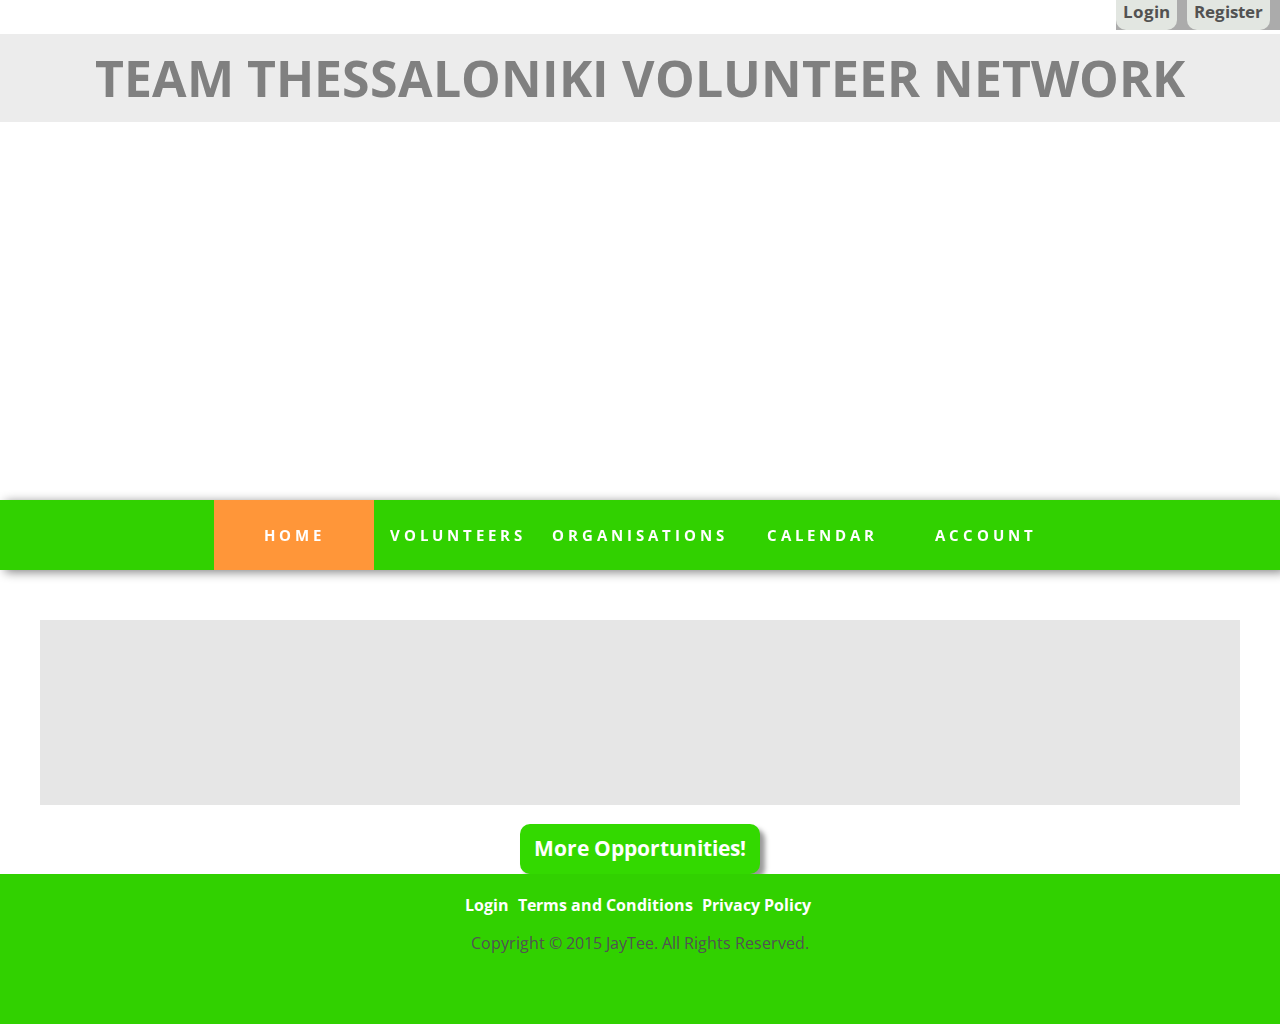
<file: index.html>
<!DOCTYPE html>
<html>

    <head>
        <meta charset="utf-8">
        <meta http-equiv="X-UA-Compatible" content="IE=edge,chrome=1">
        <title>GETTING STARTED WITH BRACKETS</title>
        <meta name="description" content="An interactive getting started guide for Brackets.">
        <link rel="stylesheet" href="main.css">
        <link rel="stylesheet" type="text/css" href="//fonts.googleapis.com/css?family=Open+Sans" />
        <script src="http://ajax.googleapis.com/ajax/libs/jquery/1.11.2/jquery.min.js"></script>
        <script src="jq.js"></script>
    </head>
    <body>

        <div>

            <!-- registration -->
            <div class="registration">
                <ul>
                    <li class="reg"><a href="register.html">Register</a></li>
                    <li class="reg"><a href="login.html">Login</a></li>
                </ul>
            </div>

            <!-- masthead -->
            <div class="masthead">
                <h1 id="title">TEAM THESSALONIKI VOLUNTEER NETWORK</h1>
            </div>

            <!-- navigation -->
            <div class="navigation">
                <ul>
                    <li id="selected"><a href="index.html">HOME</a></li>
                    <li><a href="volunteers.html">VOLUNTEERS</a></li>
                    <li><a href="organisations.html">ORGANISATIONS</a></li>
                    <li><a href="calendar.html">CALENDAR</a></li>
                    <li><a href="account.html">ACCOUNT</a></li>
                </ul>
            </div>

            <!-- content -->
            <div class="content">
                 <h1 class="center-title">Choose a category and get started!</h1>

                <div id="categories">

                    <div class="cat">
                    </div>
                    <div class="cat">
                    </div>
                    <div class="cat">
                    </div>
                    <div class="cat">
                    </div>
                    <div class="cat">
                    </div>
                    <div class="cat">
                    </div>
                </div>

                <div id="btnOpp">
                    <h3><a href="">More Opportunities!</a></h3>
                </div>

            </div>

            <!-- footer -->
            <div class="footer">

                <div id="links">
                    <a href="">Login</a>
                    <a href="">Terms and Conditions</a>
                    <a href="">Privacy Policy</a>
                </div>

                <div id="copyright">
                    <p>Copyright &copy; 2015 JayTee. All Rights Reserved.</p>
                </div>

                <div></div>

            </div>

        </div>

    </body>


</html>
</file>
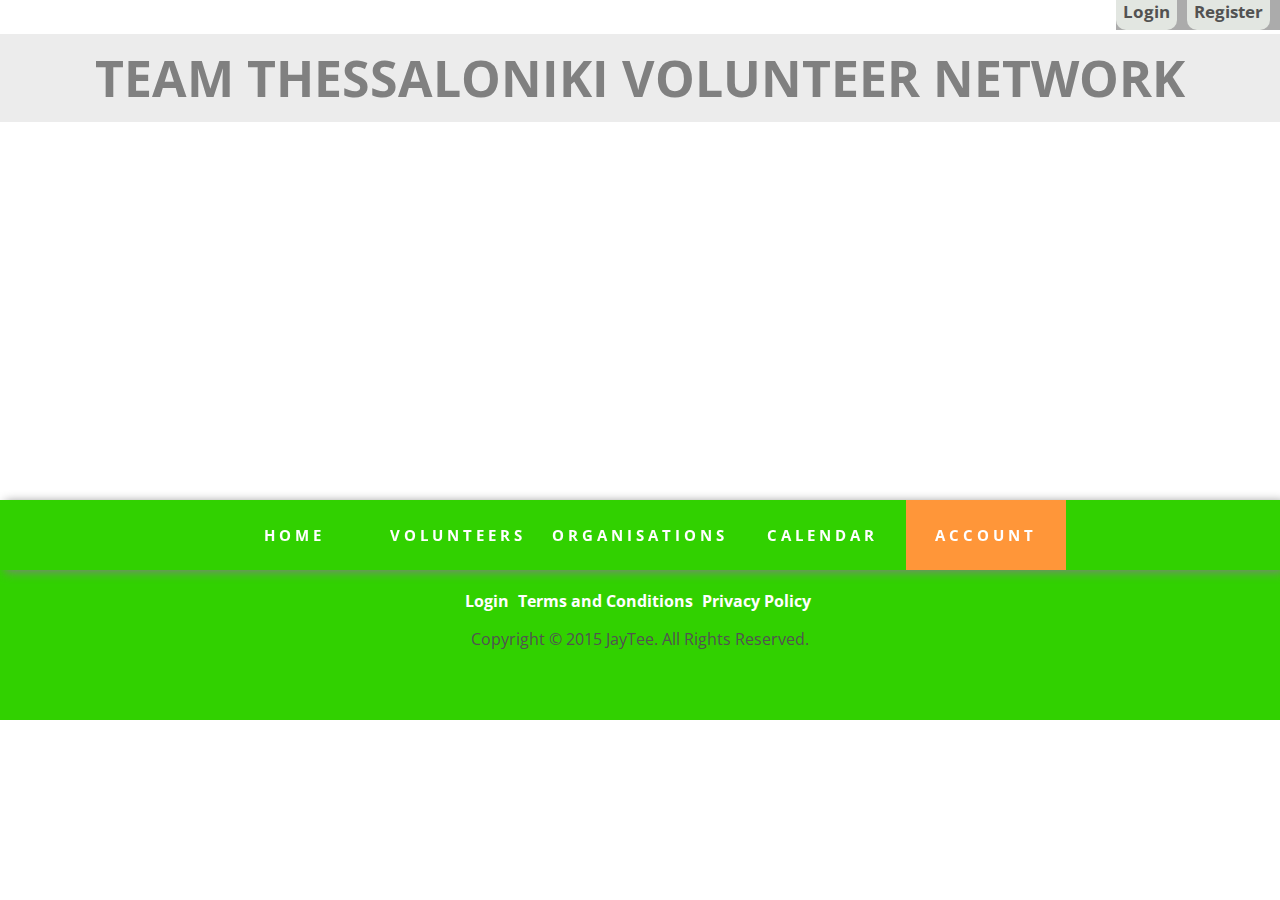
<file: account.html>
<!DOCTYPE html>
<html>
    
    <head>
        <meta charset="utf-8">
        <meta http-equiv="X-UA-Compatible" content="IE=edge,chrome=1">
        <title>GETTING STARTED WITH BRACKETS</title>
        <meta name="description" content="An interactive getting started guide for Brackets.">
        <link rel="stylesheet" href="main.css">
        <link rel="stylesheet" type="text/css" href="//fonts.googleapis.com/css?family=Open+Sans" />
        <script src="http://ajax.googleapis.com/ajax/libs/jquery/1.11.2/jquery.min.js"></script>
        <script src="jq.js"></script>
    </head>
    <body>
        
        <div>
        
            <!-- registration -->
            <div class="registration">
                <ul>
                    <li class="reg"><a href="register.html">Register</a></li>
                    <li class="reg"><a href="login.html">Login</a></li>
                </ul>
            </div>
            
            <!-- masthead -->
            <div class="masthead">
                <h1 id="title">TEAM THESSALONIKI VOLUNTEER NETWORK</h1>
            </div>
            
            <!-- navigation -->
            <div class="navigation">
                <ul>
                    <li><a href="index.html">HOME</a></li>
                    <li><a href="volunteers.html">VOLUNTEERS</a></li>
                    <li><a href="organisations.html">ORGANISATIONS</a></li>
                    <li><a href="calendar.html">CALENDAR</a></li>
                    <li id="selected"><a href="account.html">ACCOUNT</a></li>
                </ul>
            </div>
            
            <!-- content -->
            <div class="content">
                <h1 class="center-title">My Account</h1>
                
                
                
            </div>
            
            <!-- footer -->
            <div class="footer">
                
                <div id="links">
                    <a href="">Login</a>
                    <a href="">Terms and Conditions</a>
                    <a href="">Privacy Policy</a>
                </div>
                
                <div id="copyright">
                    <p>Copyright &copy; 2015 JayTee. All Rights Reserved.</p>
                </div>
                
                
            
            </div>
            
        </div>
       
    </body>
    
   
</html>
</file>
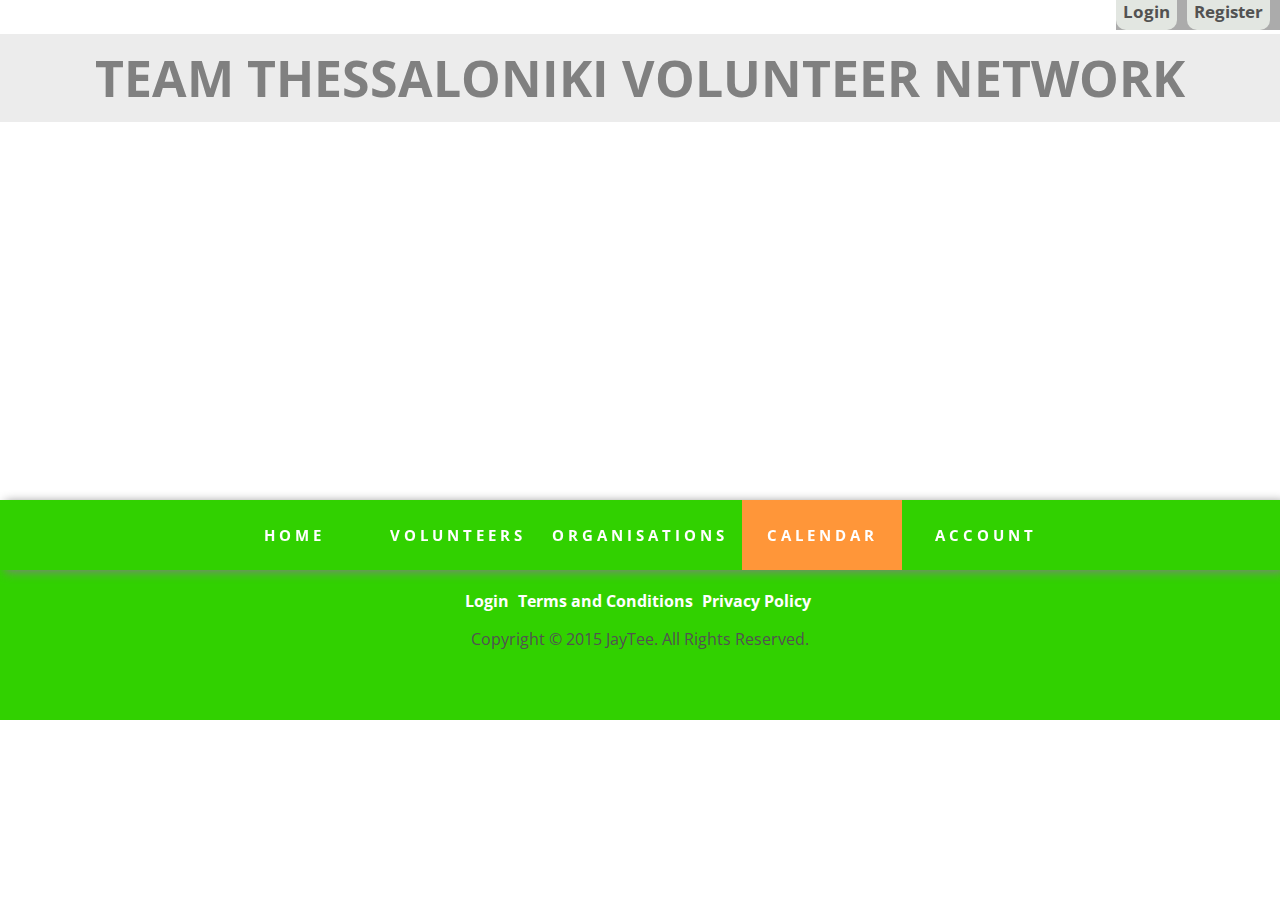
<file: calendar.html>
<!DOCTYPE html>
<html>
    
    <head>
        <meta charset="utf-8">
        <meta http-equiv="X-UA-Compatible" content="IE=edge,chrome=1">
        <title>GETTING STARTED WITH BRACKETS</title>
        <meta name="description" content="An interactive getting started guide for Brackets.">
        <link rel="stylesheet" href="main.css">
        <link rel="stylesheet" type="text/css" href="//fonts.googleapis.com/css?family=Open+Sans" />
        <script src="http://ajax.googleapis.com/ajax/libs/jquery/1.11.2/jquery.min.js"></script>
        <script src="jq.js"></script>
    </head>
    <body>
        
        <div>
        
            <!-- registration -->
            <div class="registration">
                <ul>
                    <li class="reg"><a href="register.html">Register</a></li>
                    <li class="reg"><a href="login.html">Login</a></li>
                </ul>
            </div>
            
            <!-- masthead -->
            <div class="masthead">
                <h1 id="title">TEAM THESSALONIKI VOLUNTEER NETWORK</h1>
            </div>
            
            <!-- navigation -->
            <div class="navigation">
                <ul>
                    <li><a href="index.html">HOME</a></li>
                    <li><a href="volunteers.html">VOLUNTEERS</a></li>
                    <li><a href="organisations.html">ORGANISATIONS</a></li>
                    <li id="selected"><a href="calendar.html">CALENDAR</a></li>
                    <li><a href="account.html">ACCOUNT</a></li>
                </ul>
            </div>
            
            <!-- content -->
            <div class="content">
                <h1 class="center-title">Find an opportunity in Calendar</h1>
                
                
                
            </div>
            
            <!-- footer -->
            <div class="footer">
                
                <div id="links">
                    <a href="">Login</a>
                    <a href="">Terms and Conditions</a>
                    <a href="">Privacy Policy</a>
                </div>
                
                <div id="copyright">
                    <p>Copyright &copy; 2015 JayTee. All Rights Reserved.</p>
                </div>
                
                
            
            </div>
            
        </div>
       
    </body>
    
   
</html>
</file>
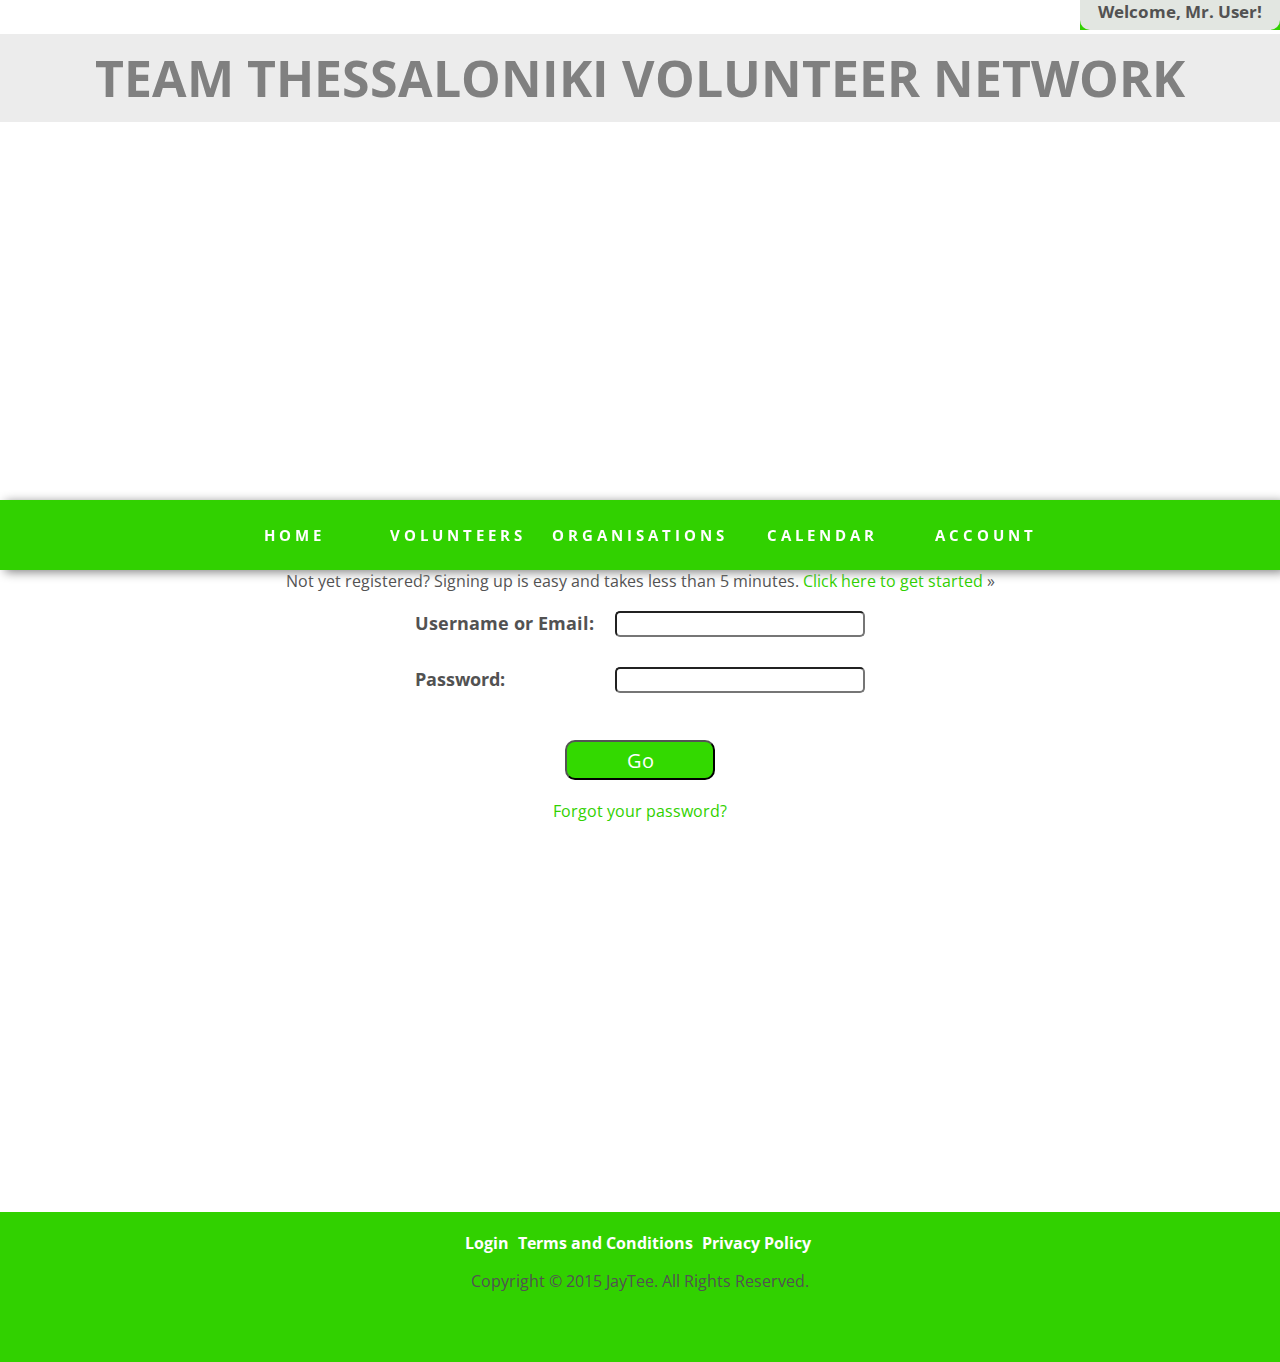
<file: login.html>
<!DOCTYPE html>
<html>
    
    <head>
        <meta charset="utf-8">
        <meta http-equiv="X-UA-Compatible" content="IE=edge,chrome=1">
        <title>GETTING STARTED WITH BRACKETS</title>
        <meta name="description" content="An interactive getting started guide for Brackets.">
        <link rel="stylesheet" href="main.css">
        <link rel="stylesheet" type="text/css" href="//fonts.googleapis.com/css?family=Open+Sans" />
        <script src="http://ajax.googleapis.com/ajax/libs/jquery/1.11.2/jquery.min.js"></script>
        <script src="jq.js"></script>
        <script src="form-check.js"></script>
    </head>
    <body>
        
        <div>
        
            <!-- registration -->
            <div class="registration">
                <ul>
                    <li class="reg"><a href="register.html">Register</a></li>
                    <li class="reg"><a href="login.html">Login</a></li>
                </ul>
            </div>
			
			<div class="logged">     
                <a href="account.html"><div class="username">Welcome, Mr. User!</div></a>
                <div id="dropdownlist">
                    <ul>
                        <li><a href="account.html">Edit my profile</a></li>
                        <li><a href="index.php">Log Out</a></li>
                    </ul>
                </div>
            </div>
            
            <!-- masthead -->
            <div class="masthead">
                <h1 id="title">TEAM THESSALONIKI VOLUNTEER NETWORK</h1>
            </div>
            
            <!-- navigation -->
            <div class="navigation">
                <ul>
                    <li><a href="index.php">HOME</a></li>
                    <li><a href="volunteers.html">VOLUNTEERS</a></li>
                    <li><a href="organisations.html">ORGANISATIONS</a></li>
                    <li><a href="calendar.html">CALENDAR</a></li>
                    <li><a href="account.html">ACCOUNT</a></li>
                </ul>
            </div>
            
            <!-- content -->
            <div class="content">
                <h1 class="center-title">Login</h1>
                
                <div class="aligner">
                    <div><p>Not yet registered? Signing up is easy and takes less than 5 minutes. <a href="register.html">Click here to get started</a> »</p></div>
                    
                    <!--<form id="form" action="log.php" target="_self" method="post" name="log-form">-->
                    <form id="form" name="log-form">
                       
                       <div class="label-in">
                         <div class="h3"> Username or Email: </div>
                            <input class="in" maxlength="50" name="user" id="log-username" pattern="[a-z0-9._%+-]+@[a-z0-9.-]+\.[a-z]{2,63}$" size="25" type="text" value="" />
                        </div> 
                        
                        <div class="label-in">
                         <div class="h3">Password: </div>
                            <input class="in" maxlength="50" name="pass" id="log-password" size="25" type="password" required value="" />
                        </div>
                       
                        <!--<div id="go">
                            <input type="submit" class="submitBtn" name="submit" value="Go" />
                        </div> -->
                    </form>
                    
                    <div id="go">
                        <input type="submit" class="submitBtn" onclick="getLogResponse()" id="sButton" name="submit" value="Go" />
                    </div>
                    
                    <div><a href="">Forgot your password?</a></div>
                    
                    <div id="results">
                        <ul id="res-ul"></ul>
                    </div>
                    
                </div>
                
                <div id="login-blanket">
                
                </div>
                
                
            </div>
            
            <!-- footer -->
            <div class="footer">
                
                <div id="links">
                    <a href="">Login</a>
                    <a href="">Terms and Conditions</a>
                    <a href="">Privacy Policy</a>
                </div>
                
                <div id="copyright">
                    <p>Copyright &copy; 2015 JayTee. All Rights Reserved.</p>
                </div>
                
                
            
            </div>
            
        </div>
       
    </body>
    
   
</html>
</file>
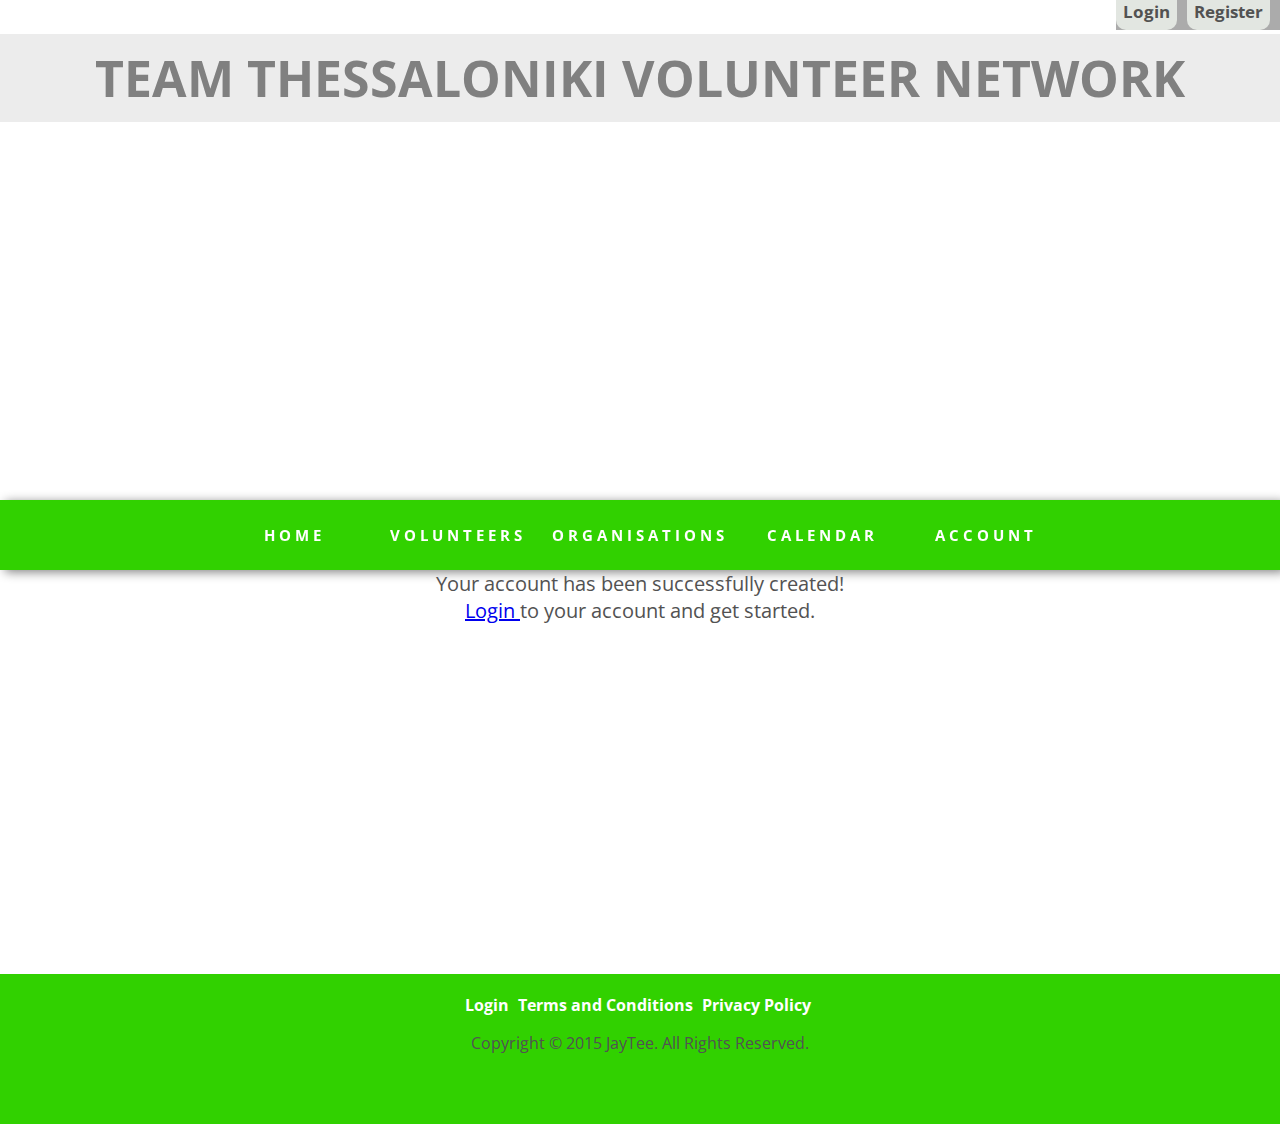
<file: news.html>
<!DOCTYPE html>
<html>

    <head>
        <meta charset="utf-8">
        <meta http-equiv="X-UA-Compatible" content="IE=edge,chrome=1">
        <title>GETTING STARTED WITH BRACKETS</title>
        <meta name="description" content="An interactive getting started guide for Brackets.">
        <link rel="stylesheet" href="main.css">
        <link rel="stylesheet" type="text/css" href="//fonts.googleapis.com/css?family=Open+Sans" />
        <script src="http://ajax.googleapis.com/ajax/libs/jquery/1.11.2/jquery.min.js"></script>
        <script src="jq.js"></script>
    </head>
    <body>

        
            <!-- registration -->
            <div class="registration">
                <ul>
                    <li class="reg"><a href="register.html">Register</a></li>
                    <li class="reg"><a href="login.html">Login</a></li>
                </ul>
            </div>
            

            <!-- masthead -->
            <div class="masthead">
                <h1 id="title">TEAM THESSALONIKI VOLUNTEER NETWORK</h1>
            </div>

            <!-- navigation -->
            <div class="navigation">
                <ul>
                    <li><a href="index.php">HOME</a></li>
                    <li><a href="volunteers.html">VOLUNTEERS</a></li>
                    <li><a href="organisations.html">ORGANISATIONS</a></li>
                    <li><a href="calendar.html">CALENDAR</a></li>
                    <li><a href="account.html">ACCOUNT</a></li>
                </ul>
            </div>

            <!-- content -->
            <div class="content">
                <h1 class="center-title">Congratulations!</h1>

                <p style="font-size:20px;" class="aligner">Your account has been successfully created!</p>
                <p style="font-size:20px;" class="aligner"> <a href="login.html">Login </a> to your account and get started.</p>
                
                <div id="blanket">
                
                </div>

            </div>

            <!-- footer -->
            <div class="footer">

                <div id="links">
                    <a href="">Login</a>
                    <a href="">Terms and Conditions</a>
                    <a href="">Privacy Policy</a>
                </div>

                <div id="copyright">
                    <p>Copyright &copy; 2015 JayTee. All Rights Reserved.</p>
                </div>

            </div>

        

    </body>


</html>
</file>
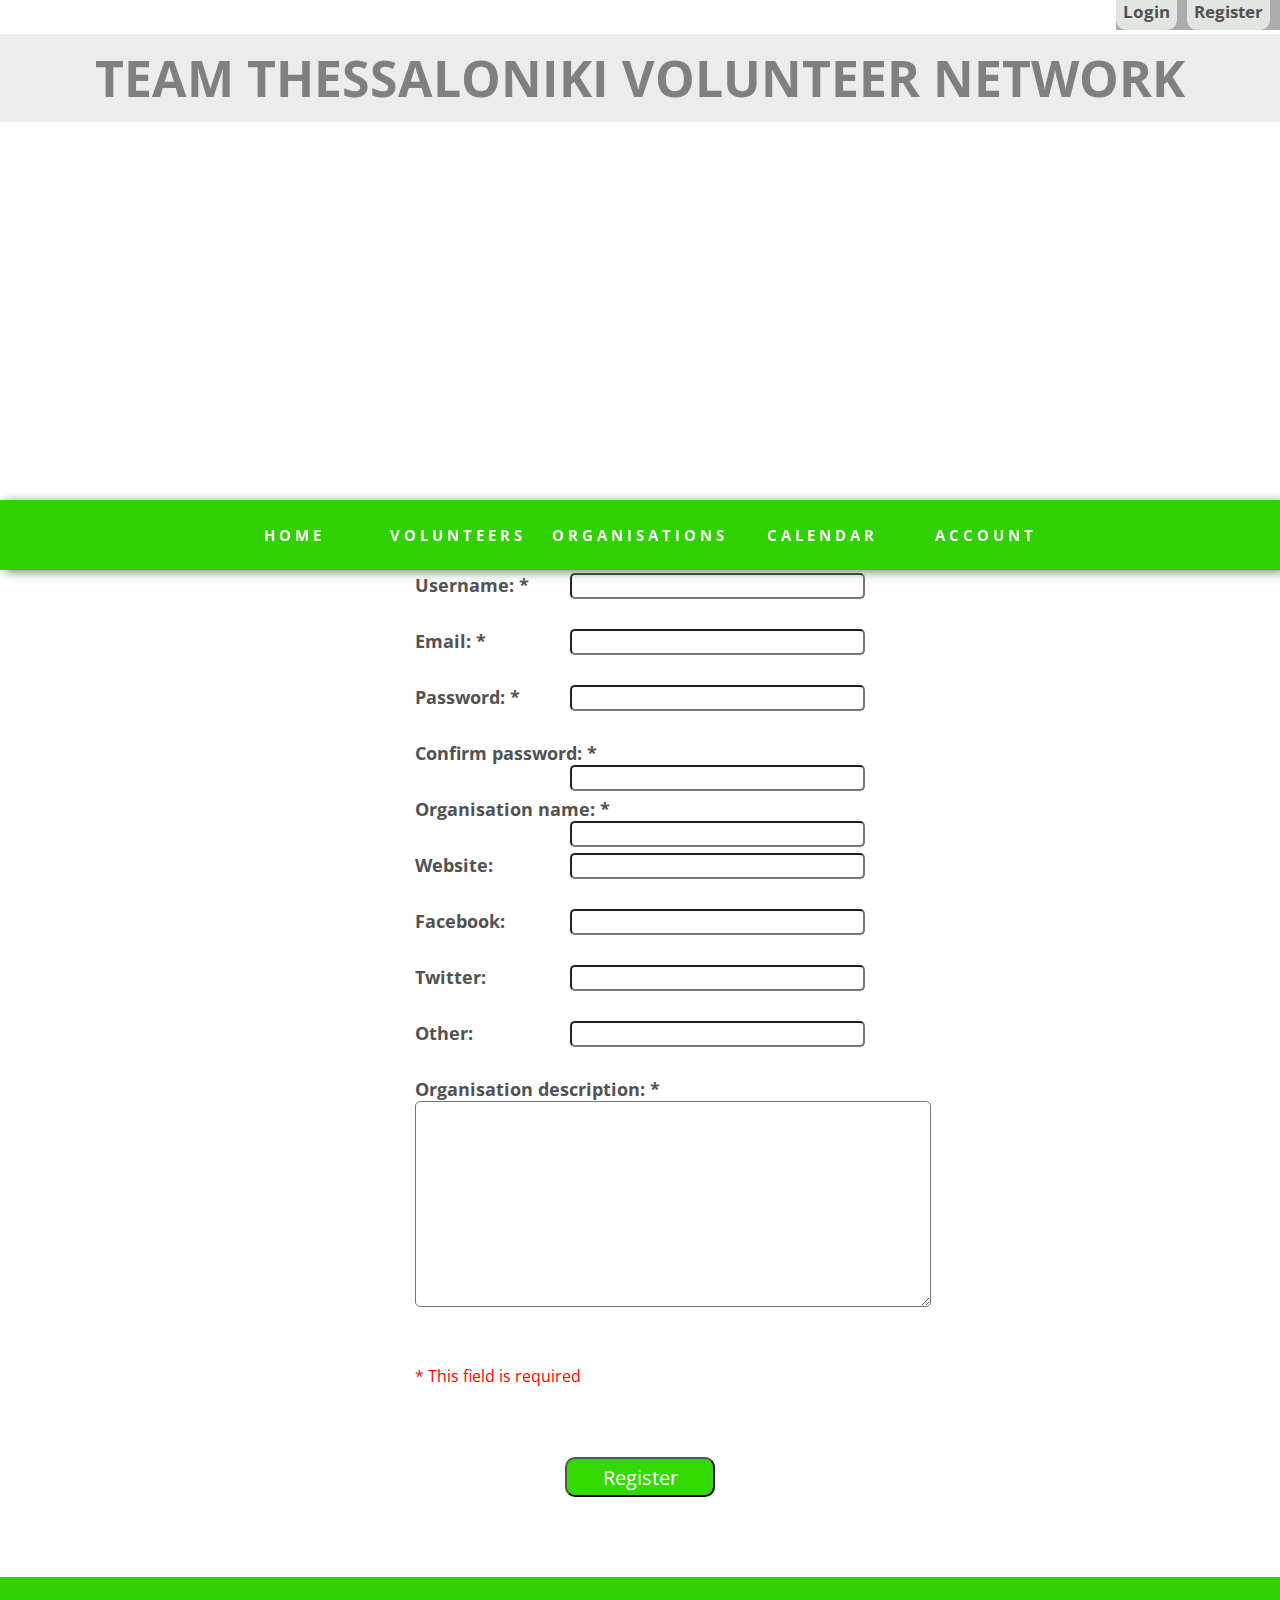
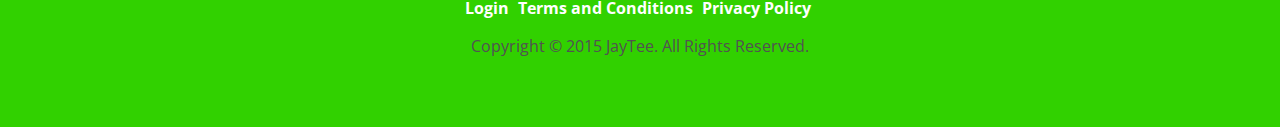
<file: org-form.html>
<!DOCTYPE html>
<html>
    
    <head>
        <meta charset="utf-8">
        <meta http-equiv="X-UA-Compatible" content="IE=edge,chrome=1">
        <title>GETTING STARTED WITH BRACKETS</title>
        <meta name="description" content="An interactive getting started guide for Brackets.">
        <link rel="stylesheet" href="main.css">
        <link rel="stylesheet" type="text/css" href="//fonts.googleapis.com/css?family=Open+Sans" />
        <script src="http://ajax.googleapis.com/ajax/libs/jquery/1.11.2/jquery.min.js"></script>
        <script src="jq.js"></script>
        <script src="form-check.js"></script>
    </head>
    <body>
        
        <div>
        
            <!-- registration -->
            <div class="registration">
                <ul>
                    <li class="reg"><a href="register.html">Register</a></li>
                    <li class="reg"><a href="login.html">Login</a></li>
                </ul>
            </div>
            
            <!-- masthead -->
            <div class="masthead">
                <h1 id="title">TEAM THESSALONIKI VOLUNTEER NETWORK</h1>
            </div>
            
            <!-- navigation -->
            <div class="navigation">
                <ul>
                    <li><a href="index.php">HOME</a></li>
                    <li><a href="volunteers.html">VOLUNTEERS</a></li>
                    <li><a href="organisations.html">ORGANISATIONS</a></li>
                    <li><a href="calendar.html">CALENDAR</a></li>
                    <li><a href="account.html">ACCOUNT</a></li>
                </ul>
            </div>
            
            <!-- content -->
            <div class="content">
                <h1 class="center-title">Organisation registration</h1>
                
                <div class="aligner">
                    
                    <div id="results">
                        <ul id="res-ul"></ul>
                    </div>
                    
                    <form id="form" name="org-form">
                     
                        <div class="label-in">
                            <div class="h3"> Username: * </div>
                            <input id="org-username" class="in" maxlength="50" name="user" size="30" type="text" value="" />
                        </div>
                        
                        <div class="label-in">
                            <div class="h3"> Email: * </div>
                            <input id="org-email" class="in" maxlength="50" name="email" size="30" type="email" value="" />
                        </div>
                        
                        <div class="label-in">
                            <div class="h3"> Password: * </div>
                            <input id="password" class="in" maxlength="50" name="pass" size="30" type="password" value="" />
                        </div>
                        
                        <div class="label-in">
                            <div class="h3"> Confirm password: * </div>
                            <input id="con-pass" onkeyup="checkpass()" class="in" maxlength="50" name="con-pass" size="30" type="password" value="" />
                            <div id="pass-span"></div>
                        </div>
                        
                        <div class="label-in">
                            <div class="h3"> Organisation name: * </div>
                            <input id="org-name" class="in" maxlength="50" name="name" size="30" type="text" value="" />
                        </div>
                        
                        <div class="label-in">
                            <div class="h3">Website: </div>
                            <input id="website" class="in" maxlength="50" name="website" size="30" type="url" value="" />
                        </div>
                        
                        <div class="label-in">
                            <div class="h3">  Facebook: </div>
                            <input id="facebook" class="in" maxlength="50" name="facebook" size="30" type="url" value="" />
                        </div>
                        
                        <div class="label-in">
                            <div class="h3"> Twitter: </div>
                            <input id="twitter" class="in" maxlength="50" name="twitter" size="30" type="url" value="" />
                        </div>
                        
                        <div class="label-in">
                            <div class="h3">  Other: </div>
                            <input id="other" class="in" maxlength="50" name="other" size="30" type="url" value="" />
                        </div>
                         
                        <div class="label-in">
                            <div class="h3">  Organisation description: * </div>
                            <textarea id="description" class="for-text-area" cols="55" name="description" maxlength="500" rows="10" ></textarea>
                        </div>
                        
                    </form>
                    
                    <p id="required">* This field is required </p>
                    
                    <div id="go">
                        <input type="submit" class="submitBtn" onclick="checkorgform()" id="sButton" name="submit" value="Register" />
                    </div> 
                    
                </div>
                
                <div id="reg-blanket"></div>
                
            </div>
            
            <!-- footer -->
            <div class="footer">
                
                <div id="links">
                    <a href="">Login</a>
                    <a href="">Terms and Conditions</a>
                    <a href="">Privacy Policy</a>
                </div>
                
                <div id="copyright">
                    <p>Copyright &copy; 2015 JayTee. All Rights Reserved.</p>
                </div>
                
                
            
            </div>
            
        </div>
       
    </body>
    
   
</html>
</file>
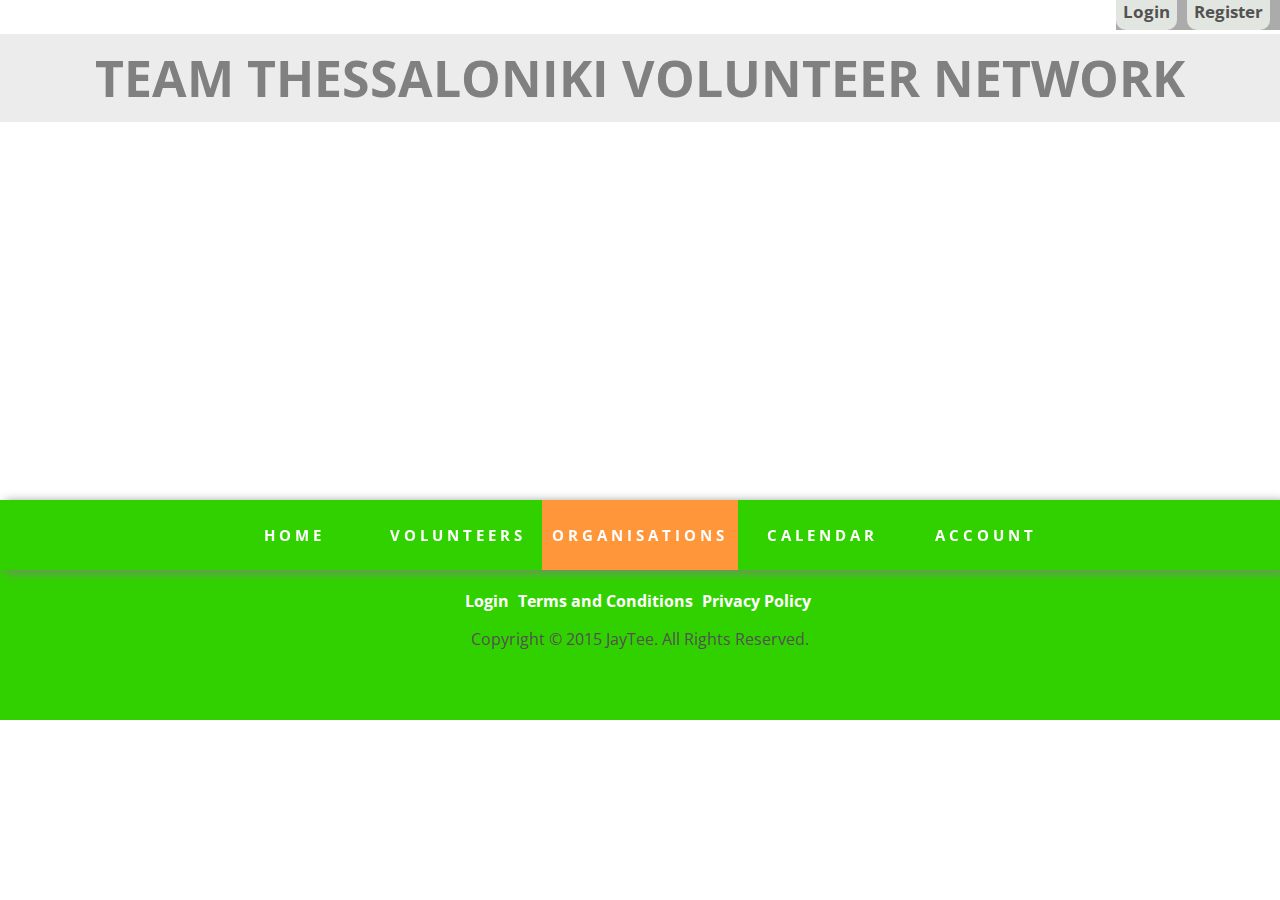
<file: organisations.html>
<!DOCTYPE html>
<html>
    
    <head>
        <meta charset="utf-8">
        <meta http-equiv="X-UA-Compatible" content="IE=edge,chrome=1">
        <title>GETTING STARTED WITH BRACKETS</title>
        <meta name="description" content="An interactive getting started guide for Brackets.">
        <link rel="stylesheet" href="main.css">
        <link rel="stylesheet" type="text/css" href="//fonts.googleapis.com/css?family=Open+Sans" />
        <script src="http://ajax.googleapis.com/ajax/libs/jquery/1.11.2/jquery.min.js"></script>
        <script src="jq.js"></script>
    </head>
    <body>
        
        <div>
        
            <!-- registration -->
            <div class="registration">
                <ul>
                    <li class="reg"><a href="register.html">Register</a></li>
                    <li class="reg"><a href="login.html">Login</a></li>
                </ul>
            </div>
            
            <!-- masthead -->
            <div class="masthead">
                <h1 id="title">TEAM THESSALONIKI VOLUNTEER NETWORK</h1>
            </div>
            
            <!-- navigation -->
            <div class="navigation">
                <ul>
                    <li><a href="index.html">HOME</a></li>
                    <li><a href="volunteers.html">VOLUNTEERS</a></li>
                    <li id="selected"><a href="organisations.html">ORGANISATIONS</a></li>
                    <li><a href="calendar.html">CALENDAR</a></li>
                    <li><a href="account.html">ACCOUNT</a></li>
                </ul>
            </div>
            
            <!-- content -->
            <div class="content">
                <h1 class="center-title">Post a new volunteer opportunity</h1>
                
                
                
            </div>
            
            <!-- footer -->
            <div class="footer">
                
                <div id="links">
                    <a href="">Login</a>
                    <a href="">Terms and Conditions</a>
                    <a href="">Privacy Policy</a>
                </div>
                
                <div id="copyright">
                    <p>Copyright &copy; 2015 JayTee. All Rights Reserved.</p>
                </div>
                
                
            
            </div>
            
        </div>
       
    </body>
    
   
</html>
</file>
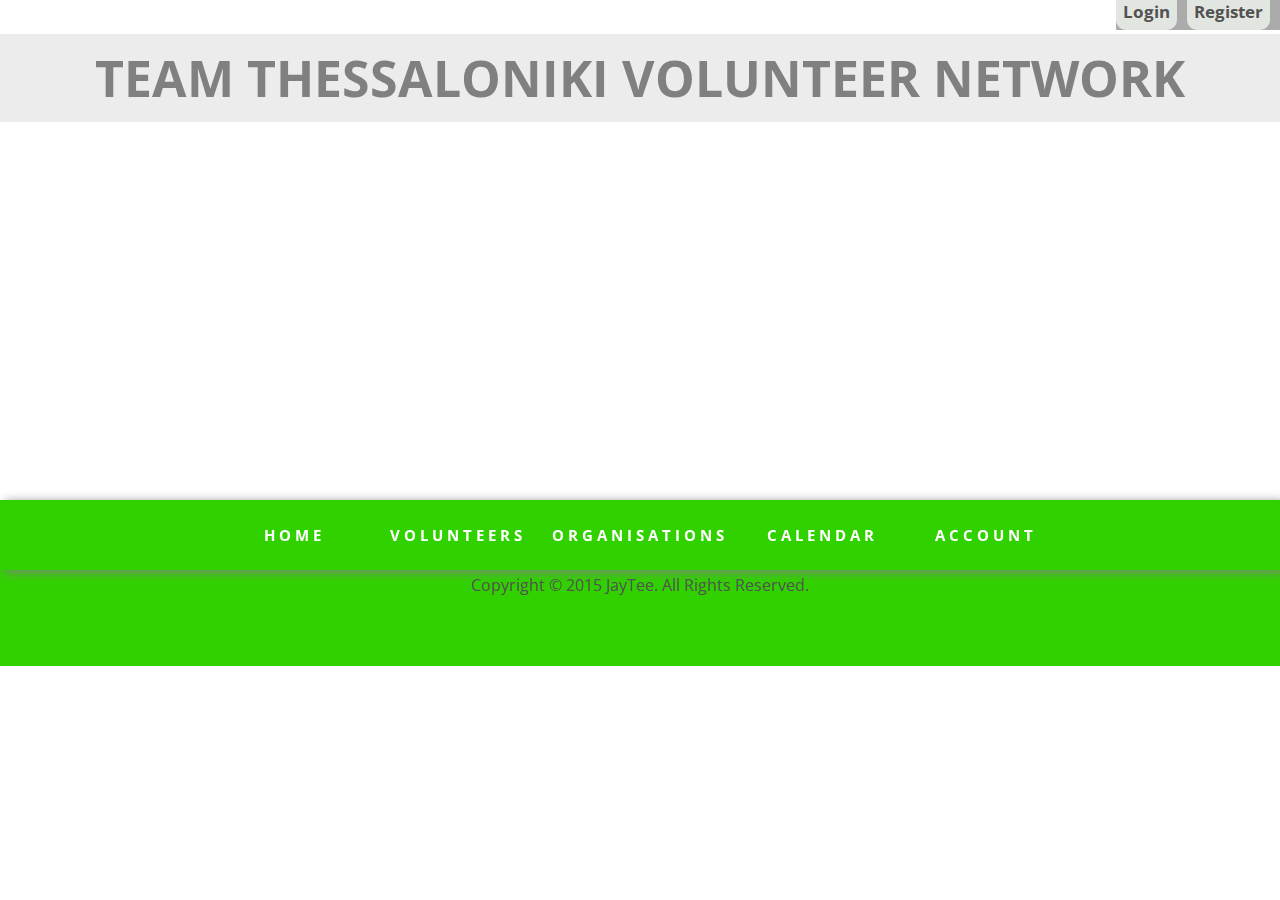
<file: register.html>
<!DOCTYPE html>
<html>
    
    <head>
        <meta charset="utf-8">
        <meta http-equiv="X-UA-Compatible" content="IE=edge,chrome=1">
        <title>GETTING STARTED WITH BRACKETS</title>
        <meta name="description" content="An interactive getting started guide for Brackets.">
        <link rel="stylesheet" href="main.css">
        <link rel="stylesheet" type="text/css" href="//fonts.googleapis.com/css?family=Open+Sans" />
        <script src="http://ajax.googleapis.com/ajax/libs/jquery/1.11.2/jquery.min.js"></script>
        <script src="jq.js"></script>
    </head>
    <body>
        
        <div>
        
            <!-- registration -->
            <div class="registration">
                <ul>
                    <li class="reg"><a href="register.html">Register</a></li>
                    <li class="reg"><a href="login.html">Login</a></li>
                </ul>
            </div>
            
            <!-- masthead -->
            <div class="masthead">
                <h1 id="title">TEAM THESSALONIKI VOLUNTEER NETWORK</h1>
            </div>
            
            <!-- navigation -->
            <div class="navigation">
                <ul>
                    <li><a href="index.html">HOME</a></li>
                    <li><a href="volunteers.html">VOLUNTEERS</a></li>
                    <li><a href="organisations.html">ORGANISATIONS</a></li>
                    <li><a href="calendar.html">CALENDAR</a></li>
                    <li><a href="account.html">ACCOUNT</a></li>
                </ul>
            </div>
            
            <!-- content -->
            <div class="content">
                <p> </p>
                
                
                
            </div>
            
            <!-- footer -->
            <div class="footer">
                
                <div id="links">
                    <a href="">Login</a>
                    <a href="">Terms and Conditions</a>
                    <a href="">Privacy Policy</a>
                </div>
                
                <div id="copyright">
                    <p>Copyright &copy; 2015 JayTee. All Rights Reserved.</p>
                </div>
                
                <div></div>
            
            </div>
            
        </div>
       
    </body>
    
   
</html>
</file>
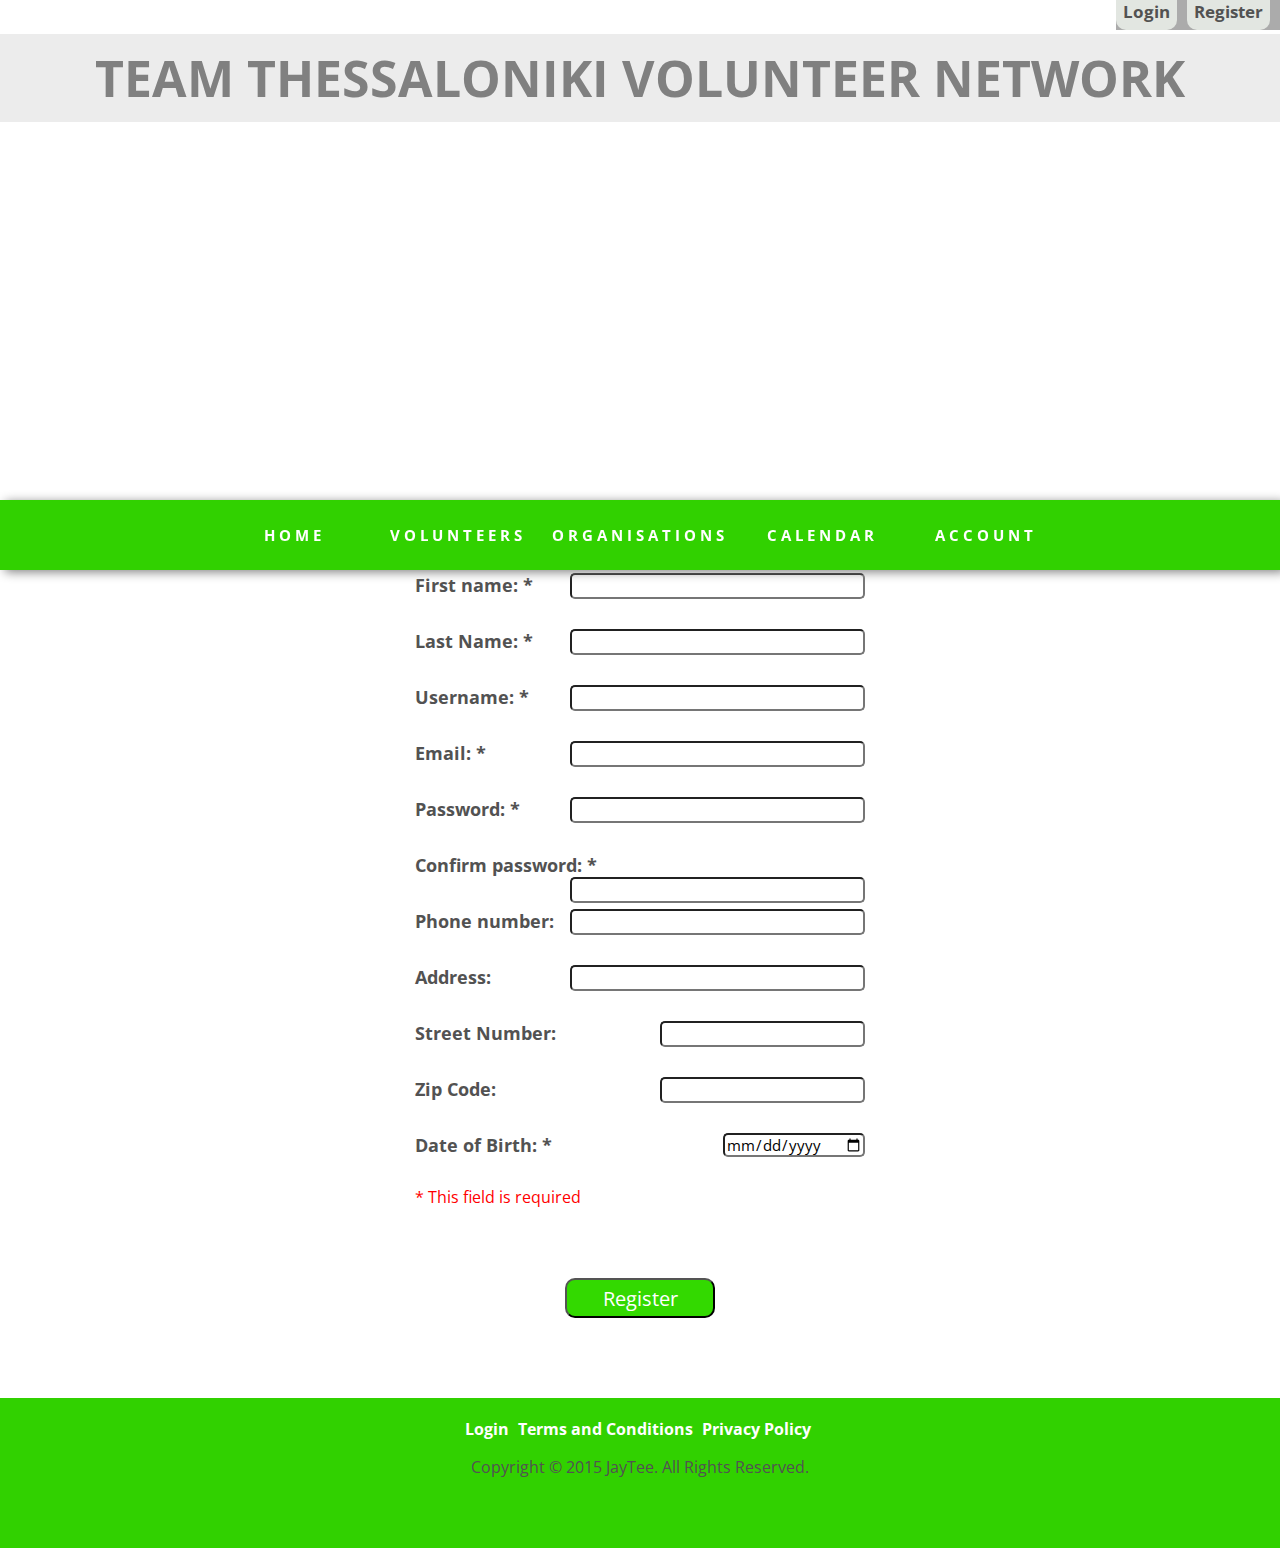
<file: vol-form.html>
<!DOCTYPE html>
<html>
    
    <head>
        <meta charset="utf-8">
        <meta http-equiv="X-UA-Compatible" content="IE=edge,chrome=1">
        <title>GETTING STARTED WITH BRACKETS</title>
        <meta name="description" content="An interactive getting started guide for Brackets.">
        <link rel="stylesheet" href="main.css">
        <link rel="stylesheet" type="text/css" href="//fonts.googleapis.com/css?family=Open+Sans" />
        <script src="http://ajax.googleapis.com/ajax/libs/jquery/1.11.2/jquery.min.js"></script>
        <script src="jq.js"></script>
        <script src="form-check.js"></script>
    </head>
    <body>
        
        <div>
        
            <!-- registration -->
            <div class="registration">
                <ul>
                    <li class="reg"><a href="register.html">Register</a></li>
                    <li class="reg"><a href="login.html">Login</a></li>
                </ul>
            </div>
            
            <!-- masthead -->
            <div class="masthead">
                <h1 id="title">TEAM THESSALONIKI VOLUNTEER NETWORK</h1>
            </div>
            
            <!-- navigation -->
            <div class="navigation">
                <ul>
                    <li><a href="index.php">HOME</a></li>
                    <li><a href="volunteers.html">VOLUNTEERS</a></li>
                    <li><a href="organisations.html">ORGANISATIONS</a></li>
                    <li><a href="calendar.html">CALENDAR</a></li>
                    <li><a href="account.html">ACCOUNT</a></li>
                </ul>
            </div>
            
            <!-- content -->
            <div class="content">
                <h1 id="haha" class="center-title">Volunteer Registration</h1>
                
                <div class="aligner">
                    
                    <div id="results">
                        <ul id="res-ul">
                        </ul>
                    </div>
                    
                    <form id="form" name="vol-form">
                        
                        <div class="label-in">
                         <div class="h3"> First name: * </div>
                            <input id="first" class="in" maxlength="50" name="first" size="30" type="text" value="" />
                        </div>
                       
                        <div class="label-in">
                         <div class="h3"> Last Name: * </div>
                              <input id="last-name" class="in" maxlength="50" name="last" size="30" type="text" value="" />
                        </div>
                        
                        <div class="label-in">
                         <div class="h3"> Username: * </div>
                             <input id="username" class="in" maxlength="50" name="user" size="30" type="text" value="" />
                            <div id="user-span"></div>
                        </div>
                        
                        <div class="label-in">
                         <div class="h3"> Email: * </div>
                             <input id="email" class="in" maxlength="50" name="email" size="30" type="email" value="" />
                            <div id="email-span"></div>
                        </div>
                        
                        <div class="label-in">
                         <div class="h3"> Password: * </div>
                             <input id="password" class="in" maxlength="50" name="pass" size="30" type="password" value="" />
                        </div>
                        
                        <div class="label-in">
                         <div class="h3"> Confirm password: * </div>
                                <input id="con-pass" onkeyup="checkpass()" class="in" maxlength="50" name="con-pass" size="30" type="password" value="" />
                                <div id="pass-span"></div>
                        </div>
                        
                        <div class="label-in">
                         <div class="h3"> Phone number: </div>
                                <input id="phone"  class="in" maxlength="50" name="phone" size="30" type="text" value="" />
                        </div>
                        
                        <div class="label-in">
                         <div class="h3"> Address: </div>
                               <input id="address" class="in" maxlength="50" name="address" size="30" type="text" value="" />
                        </div>
                        
                        <div class="label-in">
                         <div class="h3"> Street Number: </div>
                                <input id="str-num"  class="in" maxlength="50" name="str" size="30" type="number" value="" />
                        </div>
                        
                        <div class="label-in">
                         <div class="h3"> Zip Code: </div>
                                <input id="zip"  class="in" maxlength="50" name="zip" size="30" type="number" value="" />
                        </div>
                        
                        <div class="label-in">
                         <div class="h3"> Date of Birth: * </div>
                               <input id="dob" class="in" maxlength="50" name="date" size="30" type="date" value="" />
                         
                        </div>
                    </form>
                    
                    <p id="required">* This field is required </p>
                    
                    <div id="go">
                        <input type="submit" class="submitBtn" onclick="checkform()" id="sButton" name="submit" value="Register" />
                    </div> 
                   
                </div>
                
                <div id="reg-blanket">
                
                </div>
                
            </div>
            
            <!-- footer -->
            <div class="footer">
                
                <div id="links">
                    <a href="">Login</a>
                    <a href="">Terms and Conditions</a>
                    <a href="">Privacy Policy</a>
                </div>
                
                <div id="copyright">
                    <p>Copyright &copy; 2015 JayTee. All Rights Reserved.</p>
                </div>
                
                
            
            </div>
            
        </div>
    </body>
    
   
</html>
</file>
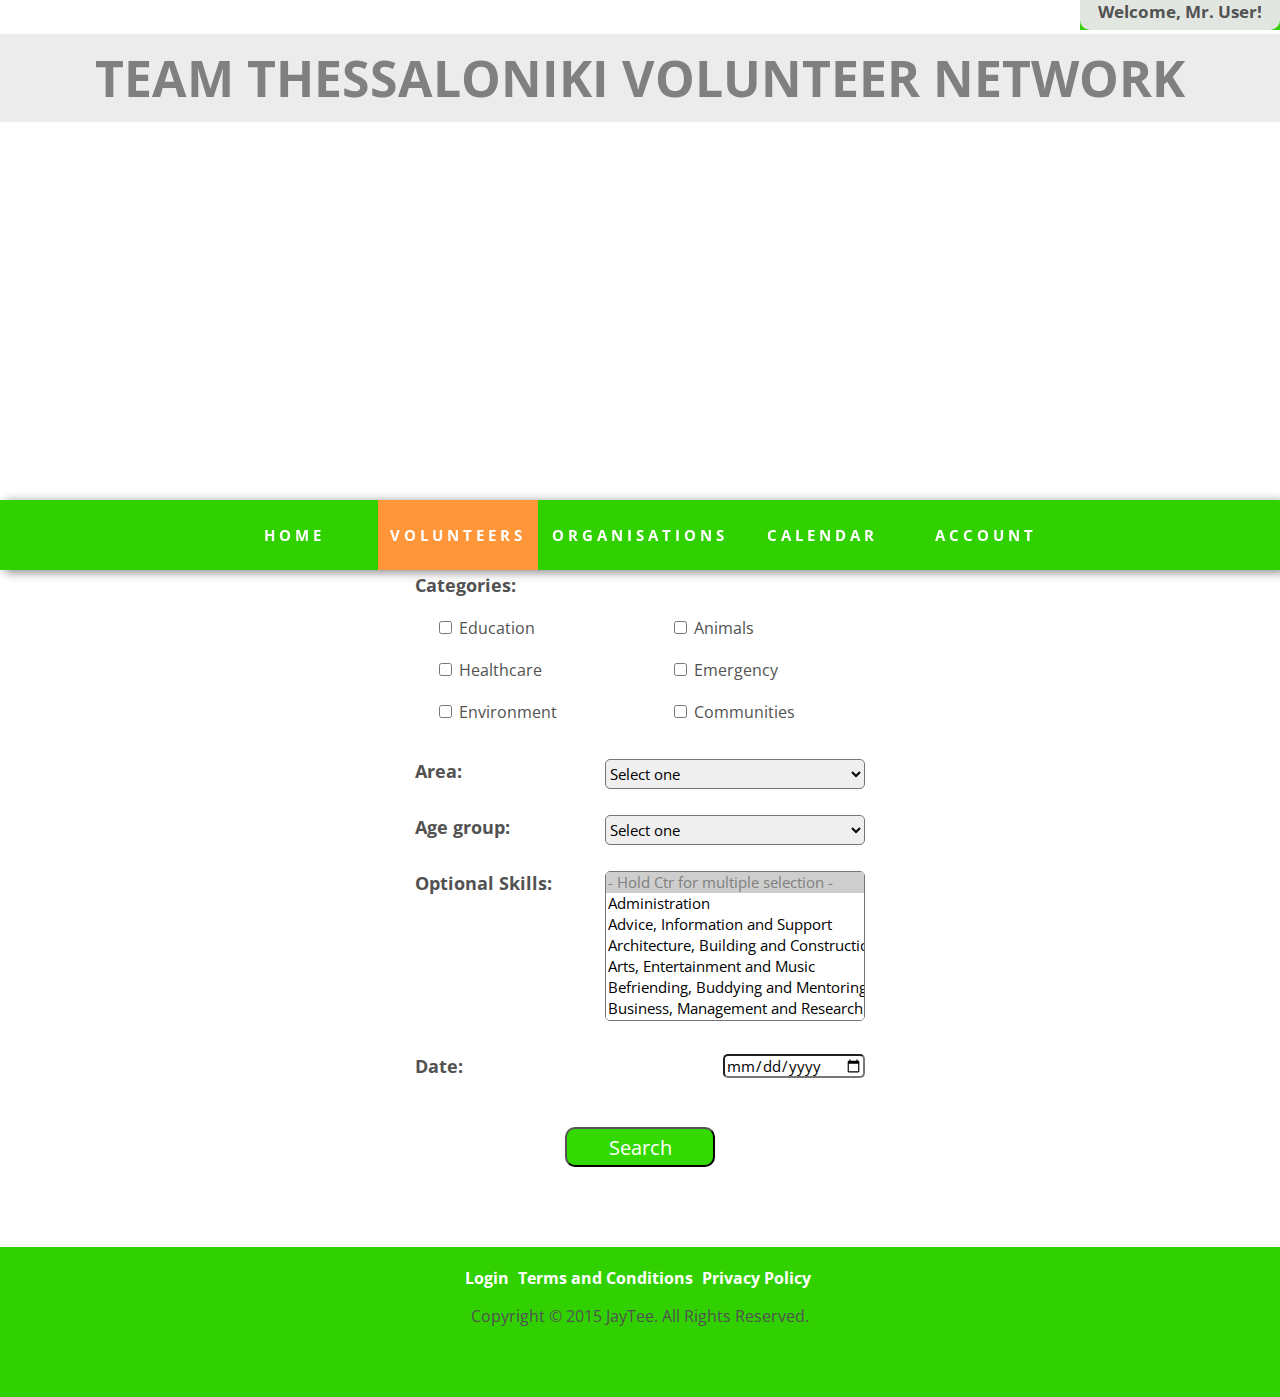
<file: volunteers.html>
<!DOCTYPE html>
<html>
    
    <head>
        <meta charset="utf-8">
        <meta http-equiv="X-UA-Compatible" content="IE=edge,chrome=1">
        <title>GETTING STARTED WITH BRACKETS</title>
        <meta name="description" content="An interactive getting started guide for Brackets.">
        <link rel="stylesheet" href="main.css">
        <link rel="stylesheet" type="text/css" href="//fonts.googleapis.com/css?family=Open+Sans" />
        <script src="http://ajax.googleapis.com/ajax/libs/jquery/1.11.2/jquery.min.js"></script>
        <script src="jq.js"></script>
		<script src="form-check.js"></script>
    </head>
    <body>
        
        <div>
        
            <!-- registration -->
            <div class="registration">
                <ul>
                    <li class="reg"><a href="register.html">Register</a></li>
                    <li class="reg"><a href="login.html">Login</a></li>
                </ul>
            </div>
            
            <div class="logged">     
                <a href="account.html"><div class="username">Welcome, Mr. User!</div></a>
                <div id="dropdownlist">
                    <ul>
                        <li><a href="account.html">Edit my profile</a></li>
                        <li><a href="index.php">Log Out</a></li>
                    </ul>
                </div>
            </div>
            
            <!-- masthead -->
            <div class="masthead">
                <h1 id="title">TEAM THESSALONIKI VOLUNTEER NETWORK</h1>
            </div>
            
            <!-- navigation -->
            <div class="navigation">
                <ul>
                    <li><a href="index.php">HOME</a></li>
                    <li id="selected"><a href="volunteers.html">VOLUNTEERS</a></li>
                    <li><a href="organisations.html">ORGANISATIONS</a></li>
                    <li><a href="calendar.html">CALENDAR</a></li>
                    <li><a href="account.html">ACCOUNT</a></li>
                </ul>
            </div>
            
            <!-- content -->
            <div class="content">
                <h1 class="center-title">Search for a volunteer opportunity</h1>
                
                <div class="aligner">
                    
                    <form>
                       

                        <div id="search-cat">
                            <div class="h3">Categories:</div>
                            <div>
                                <div id="radio-left">
                                    <div class="align-left">
                                        <input type="checkbox" name="category" value="education" /> 
                                        Education    
                                    </div>
                                    <div class="align-left">
                                        <input type="checkbox" name="category" value="healthcare" />
                                        Healthcare      
                                    </div>
                                    <div class="align-left">
                                        <input type="checkbox" name="category" value="environment" />
                                        Environment      
                                    </div>
                                </div>
                                <div id="radio-right">
                                    <div class="align-left">
                                        <input type="checkbox" name="category" value="animals" />
                                        Animals
                                    </div> 
                                    <div class="align-left">
                                        <input type="checkbox" name="category" value="emergency" />
                                        Emergency
                                    </div>
                                    <div class="align-left">
                                        <input type="checkbox" name="category" value="communities" />
                                        Communities
                                    </div>
                                </div>
                            </div>
                        </div>
                        
                        
                        <div class="search-select">
                            <div class="h3">Area:</div>
                            <div class="in">
                                <select name="areas">
                                    <option selected="selected">Select one</option>
                                    <option>Ανω Τούμπα</option>
                                    <option>Αμπελόκηποι Θεσσαλονίκης</option>
                                    <option>Ασβεστοχώρι</option>
                                    <option>Βάρνα</option>
                                    <option>Κωνσταντινοπολίτικα</option>
                                    <option>Σαράντα Εκκλησιές</option>
                                    <option>Κάτω Τούμπα</option>
                                    <option>Καλαμαριά</option>
                                    <option>Πυλαία</option>
                                </select>
                            </div>
                        </div>

                        <div class="search-select">
                            <div class="h3">Age group:</div>
                            <div class="in">
                                <select name="ages">
                                    <option selected="selected">Select one</option>
                                    <option value="kids">Kids</option>
                                    <option value="teens">Teens</option>
                                    <option value="adults">Adults</option>
                                    <option value="elders">Elders (55+)</option>
                                    <option value="groups">Groups</option>
                                </select>
                            </div>
                        </div>

                        <div class="search-select">
                            <div class="h3">Optional Skills:</div>
                            <div class="in">
                                <select id="skills" name="skills" multiple>
                                    <option disabled selected="selected">- Hold Ctr for multiple selection -</option>
                                    <option label="Administration" value="37">Administration</option>
                                    <option label="Advice, Information and Support" value="38">Advice, Information and Support</option>
                                    <option label="Architecture, Building and Construction" value="39">Architecture, Building and Construction</option>
                                    <option label="Arts, Entertainment and Music" value="40">Arts, Entertainment and Music</option>
                                    <option label="Befriending, Buddying and Mentoring" value="41">Befriending, Buddying and Mentoring</option>
                                    <option label="Business, Management and Research" value="42">Business, Management and Research</option>
                                    <option label="Campaigning and Lobbying" value="43">Campaigning and Lobbying</option>
                                    <option label="Caring" value="44">Caring</option>
                                    <option label="Catering" value="45">Catering</option>
                                    <option label="Counselling" value="46">Counselling</option>
                                    <option label="Driving" value="47">Driving</option>
                                    <option label="Events and Stewarding" value="48">Events and Stewarding</option>
                                    <option label="Finance and accountancy" value="49">Finance and accountancy</option>
                                    <option label="First Aid" value="51">First Aid</option>
                                    <option label="Fundraising" value="50">Fundraising</option>
                                    <option label="Gardening and Conservation" value="52">Gardening and Conservation</option>
                                    <option label="General and Helping" value="53">General and Helping</option>
                                    <option label="Group Volunteering" value="54">Group Volunteering</option>
                                    <option label="Hostel Work" value="55">Hostel Work</option>
                                    <option label="Languages" value="56">Languages</option>
                                    <option label="Legal and the Law" value="57">Legal and the Law</option>
                                    <option label="Local Events" value="58">Local Events</option>
                                    <option label="Manual Work and DIY" value="59">Manual Work and DIY</option>
                                    <option label="Marketing, Media and Communications" value="60">Marketing, Media and Communications</option>
                                    <option label="Officials" value="61">Officials</option>
                                    <option label="Retail and Charity Shops" value="62">Retail and Charity Shops</option>
                                    <option label="Sports and Coaching" value="63">Sports and Coaching</option>
                                    <option label="Teaching, Training and Leading" value="64">Teaching, Training and Leading</option>
                                    <option label="Technology and the Internet" value="65">Technology and the Internet</option>
                                    <option label="Trusteeship and Committees" value="66">Trusteeship and Committees</option>
                                    <option label="Youth Work" value="67">Youth Work</option>
                                </select>
                            </div>
                        </div>

                        <div class="search-select">
                            <div class="h3">Date:</div>
                            <input id="dob" class="in" maxlength="50" name="date" size="30" type="date" value="" />
                        </div>

                        <div id="go">
                            <input type="submit" class="submitBtn" name="submit" value="Search" />
                        </div> 

                    </form>
                    
                </div>
                
                <div id="reg-blanket">
                
                </div>
                
            </div>
            
            <!-- footer -->
            <div class="footer">
                
                <div id="links">
                    <a href="">Login</a>
                    <a href="">Terms and Conditions</a>
                    <a href="">Privacy Policy</a>
                </div>
                
                <div id="copyright">
                    <p>Copyright &copy; 2015 JayTee. All Rights Reserved.</p>
                </div>
                
                
            
            </div>
            
        </div>
       
    </body>
    
   
</html>
</file>
<file: main.css>
/* The Modal (background) */
.modal {
    display: none; /* Hidden by default */
    position: fixed; /* Stay in place */
    z-index: 1; /* Sit on top */
    left: 0;
    top: 0;
    width: 100%; /* Full width */
    height: 100%; /* Full height */
    overflow: auto; /* Enable scroll if needed */
    background-color: rgb(0,0,0); /* Fallback color */
    background-color: rgba(0,0,0,0.4); /* Black w/ opacity */
}


/* Modal Content/Box */
.modal-content {
    background-color: #31D100;
    border-radius: 10px;
    position: relative;
    margin: auto;
    padding: 20px;
    border: 1px solid #888;
    width: 50%;
    box-shadow: 0 4px 8px 0 rgba(0,0,0,0.2),0 6px 20px 0 rgba(0,0,0,0.19);
    -webkit-animation-name: animatetop;
    -webkit-animation-duration: 0.4s;
    animation-name: animatetop;
    animation-duration: 0.4s
}
.modal-content textarea {
    width: 100%;
    max-width: 100%;
}

.modal-content p {
    color: white;
    font-size: 18px;
}

.modal-header {
    background-color: #31D100;
    color: white;
    border-radius: 10px;
    margin: 0px;
}
/* The Close Button */
.close {
    color: white;
    float: right;
    font-size: 28px;
    font-weight: bold;
}

.close:hover,
.close:focus {
    color: black;
    text-decoration: none;
    cursor: pointer;
}


@-webkit-keyframes animatetop {
    from {top: -500px; opacity: 0}
    to {top: 0; opacity: 1}
}

@keyframes animatetop {
    from {top: -500px; opacity: 0}
    to {top: 0; opacity: 1}
}

/**************************************************************  INDEX.PHP ****************************************************/

#categories {
    width: 1200px;
    margin: 0 auto;
    text-align: center;
    border-width: 5px;
    border-color: #DCD7D7;
    background-color: rgba(192,192,192,0.4);
    margin-top:100px;
}

#categories h1 {
    margin-top: 80px;
}

.cat {
    display: inline-block;
    margin: 15px;
    width: 150px;
    height: 150px;
    overflow: hidden;

}

.cat-img {
    overflow: hidden;
    cursor: pointer;
    height: inherit;
    width: inherit;
}

#btnOpp {
    margin: 0 auto;
    text-align: center;
    width: 240px;
    height: 50px;
    color: black;
    font-family: 'Open Sans';
    background-color: #33D900;
    border-radius: 10px;
    box-shadow: 5px 5px 5px #999;
}

#btnOpp a {
    display: inline-block;
    text-decoration: none;
    padding-left: 10px;
    padding-right: 10px;
    padding-top: 10px;
    color: white;
    font-size: 21px;
}

#btnOpp a:visited {}

#btnOpp a:hover {
    background-color: #ff9639;
}

#btnOpp:hover {
	background-color: #ff9639;
}


#featured {
    width: 100%;
    height: 360px;
}

#featured ul {
    width: 100%;
    display: table;
    padding: 0;
    margin: 0;
}

#featured ul li {
    display: table-cell;
    width: auto;
    text-align: center;
    height: auto;
    list-style: none;
}

.featured-image {
    position: relative;
    width: 100%; /* for IE 6 */
    margin: 1px;
}

.featured-image-text {
    position: absolute;
    bottom: 5px;
    left: 0;
    text-align: left;
    padding: 15px;
    background: -moz-linear-gradient(top,  rgba(0,0,0,0) 0%, rgba(0,0,0,0.65) 69%, rgba(0,0,0,0.65) 75%, rgba(0,0,0,0.65) 99%, rgba(0,0,0,0.65) 100%); /* FF3.6+ */
    background: -webkit-gradient(linear, left top, left bottom, color-stop(0%,rgba(0,0,0,0)), color-stop(69%,rgba(0,0,0,0.65)), color-stop(75%,rgba(0,0,0,0.65)), color-stop(99%,rgba(0,0,0,0.65)), color-stop(100%,rgba(0,0,0,0.65))); /* Chrome,Safari4+ */
    background: -webkit-linear-gradient(top,  rgba(0,0,0,0) 0%,rgba(0,0,0,0.65) 69%,rgba(0,0,0,0.65) 75%,rgba(0,0,0,0.65) 99%,rgba(0,0,0,0.65) 100%); /* Chrome10+,Safari5.1+ */
    background: -o-linear-gradient(top,  rgba(0,0,0,0) 0%,rgba(0,0,0,0.65) 69%,rgba(0,0,0,0.65) 75%,rgba(0,0,0,0.65) 99%,rgba(0,0,0,0.65) 100%); /* Opera 11.10+ */
    background: -ms-linear-gradient(top,  rgba(0,0,0,0) 0%,rgba(0,0,0,0.65) 69%,rgba(0,0,0,0.65) 75%,rgba(0,0,0,0.65) 99%,rgba(0,0,0,0.65) 100%); /* IE10+ */
    background: linear-gradient(to bottom,  rgba(0,0,0,0) 0%,rgba(0,0,0,0.65) 69%,rgba(0,0,0,0.65) 75%,rgba(0,0,0,0.65) 99%,rgba(0,0,0,0.65) 100%); /* W3C */
    filter: progid:DXImageTransform.Microsoft.gradient( startColorstr='#00000000', endColorstr='#a6000000',GradientType=0 ); /* IE6-9 */
}

.featured-image-text h2{
    color: white;
}

.featured-image-text h4 {
    color: white;
}

.btnLearn {
    margin: 0 auto;
    text-align: center;
    width: 150px;
    height: 40px;
    color: black;
    font-family: 'Open Sans';
    background-color: white;
    border-radius: 10px;
    box-shadow: 5px 5px 5px #999;
}

.btnLearn:hover {
    background-color: orange;
    color: grey;
}

.btnLearn a {
    display: inline-block;
    text-decoration: none;
    padding-top: 5px;
    color: black;
    font-size: 21px;
}

#news {
    margin: 0 auto;
    text-align: center;
    width: 1000px;
    margin-top: 70px;
}

.new-text {
    text-align: left;
}

.new {
    padding-left: 12px;
    padding-right: 12px;
    width: 475px;
    height: 300px;
    float: left;
    margin-bottom: 20px;
}

.new img {
    width: 200px;
    height: 150px;
    float: left;
    margin-right: 8px;
}

.new-text a {
    text-decoration: none;
    color: #31D100;
}

.new-text a:hover {
    text-decoration: underline;
}

#home-blanket {
    height: 100px;
    clear: both;
}

#featured ul li img {
    width: 33vw;
    height: 360px;
}

#btnNews {
    margin: 0 auto;
    text-align: center;
    width: 150px;
    height: 50px;
    color: black;
    font-family: 'Open Sans';
    background-color: #33D900;
    border-radius: 10px;
    box-shadow: 5px 5px 5px #999;
    clear: both;
}

#btnNews a {
    display: inline-block;
    text-decoration: none;
    padding-left: 10px;
    padding-right: 10px;
    padding-top: 10px;
    color: white;
    font-size: 21px;
}

#btnNews a:hover {
    background-color: #ff9639;
}

#btnNews:hover {
	background-color: #ff9639;
}


/********************************************************** REGISTER.PHP ***************************************************/

#btnReg {
    margin: 0 auto;
    text-align: center;
    width: 300px;
    height: 50px;
    color: black;
    font-family: 'Open Sans';
    background-color: #33D900;
    border-radius: 10px;
    box-shadow: 5px 5px 5px #999;
}

#btnReg a {
    display: inline-block;
    text-decoration: none;
    padding-left: 10px;
    padding-right: 10px;
    padding-top: 10px;
    color: white;
    font-size: 21px;
}

#btnReg a:hover {
    background-color: #ff9639;
}

#btnReg:hover {
	background-color: #ff9639;
}

.row {
    margin-bottom: 40px;
    margin-top: 40px;
}




/************************************************************** SOCIAL MEDIA LOGIN ***************************************/

.social-buttons {
    margin: 0 auto;
    clear: both;
    width: 400px;
}

.social-container {
    float: left;
    margin-left: 10px;
    margin-right: 10px;
    border-right: 1px dotted #999;
    padding-right: 10px;
}

.social-container:last-of-type {
    border-right: none;
}

.social-container h4 {
    text-align: center;
}

.social-login {
    height: 100px;
    width: 100px;
    background-size: cover;
    cursor: pointer;
}

#fb {
    background-image: url('images/other/fb-logo3.png');
}

#tweet {
    background-image: url('images/other/twitter-logo3.png');
}

#googleplus {
    background-image: url('images/other/google-plus-logo2.png');
}



/********************************************************************** GENERAL *********************************************/


body {
    position: absolute;
    margin: 0 auto;
    min-width: 100%;
}

p {
    color: #525252;
}

input {
    height: 20px;
    font-family: 'Open Sans';
    font-size: 15px;
    border-radius: 5px;
}

textarea {
    font-family: 'Open Sans';
    font-size: 15px;
    border-radius: 5px;
}



/***************************************************************** ALL PAGES *************************************************/

* {
    font-family: 'Open Sans';
}

.content {
    overflow: hidden;
    font-family: 'Open Sans';
    color: #525252;
    background-color: white;
    width: auto;
    /*background-color: #efffeb;*/
}

.center-title {
    color: #525252;
    margin-top: 0;
    height: 20px;
    text-align: center;
    background-color: #31D100;
	margin-bottom: 50px;
 /* Permalink - use to edit and share this gradient: http://colorzilla.com/gradient-editor/#36cc00+0,36cc00+100&amp;0.25+0,0.65+99 */
background: -moz-linear-gradient(top,  rgba(54,204,0,0.25) 0%, rgba(54,204,0,0.65) 99%, rgba(54,204,0,0.65) 100%); /* FF3.6+ */
background: -webkit-gradient(linear, left top, left bottom, color-stop(0%,rgba(54,204,0,0.25)), color-stop(99%,rgba(54,204,0,0.65)), color-stop(100%,rgba(54,204,0,0.65))); /* Chrome,Safari4+ */
background: -webkit-linear-gradient(top,  rgba(54,204,0,0.25) 0%,rgba(54,204,0,0.65) 99%,rgba(54,204,0,0.65) 100%); /* Chrome10+,Safari5.1+ */
background: -o-linear-gradient(top,  rgba(54,204,0,0.25) 0%,rgba(54,204,0,0.65) 99%,rgba(54,204,0,0.65) 100%); /* Opera 11.10+ */
background: -ms-linear-gradient(top,  rgba(54,204,0,0.25) 0%,rgba(54,204,0,0.65) 99%,rgba(54,204,0,0.65) 100%); /* IE10+ */
background: linear-gradient(to bottom,  rgba(54,204,0,0.25) 0%,rgba(54,204,0,0.65) 99%,rgba(54,204,0,0.65) 100%); /* W3C */
filter: progid:DXImageTransform.Microsoft.gradient( startColorstr='#4036cc00', endColorstr='#a636cc00',GradientType=0 ); /* IE6-9 */

}

.page-title {
    margin: 0 auto;
    text-align: center;
    margin-bottom: 30px;
/*    background-color:rgba(192,192,192,0.3);*/
    padding: 5px;
}

.main-title {
    font-size: 30px;
    font-weight: bold;
    border-bottom: 1px black solid;
padding-bottom: 10px;
}

.page-title h4 {
    margin: 10px;
}


/*************************************************************** FOOTER ***********************************************************/
#links {
    text-align: center;
    padding-top: 20px;
}

#links a {
    color: white;
    font-weight: bold;
    text-decoration: none;
    margin-right: 5px;
}

#links a:hover {
    color: gray;
    text-decoration: none;
}

#copyright {
    text-align: center;
}

.footer {
    color: white;
    background-color: #31D100;
    width: auto;
    height: 150px;

}



/********************************************************* MASTHEAD *******************************************************/

.masthead {
    overflow: hidden;
    color: white;
    width: auto;
    height: 500px;

}

.masthead_rest {
    overflow: hidden;
    color: white;
    width: auto;
    height: 200px;
}

#title {
    font-family: 'Open Sans';
    font-weight: bold;
    text-align: center;
	color: grey;
    font-size: 50px;
    padding: 10px;
    background-color: rgba(192,192,192,0.3);

}

.back {
background-image: url("images/other/thess.png");
    background-size: cover;
}

/*************************************************************** NAVIGATION **************************************************/

.navigation {
    text-align: center;
    background-color: #31D100;
	/*background-image: url("images/other/thessaloniki-map.jpg");
	background-size: cover;*/
    position: fixed;
    width: 100%;
    box-shadow: 5px 2px 10px grey;
    z-index: 1;

}


.navigation ul {
    list-style-type: none;
    width: 100%;
    margin: 0;
    padding: 0;
}

.navigation li {
    display: inline-block;
    position: relative;
}

.navigation li a:hover {
    background-color: #FF9639;
}

.navigation a {
    display: block;
    background-color: #31D100;
    font-family: 'Open Sans', sans-serif;
    color: white;
    padding: 10px 10px 10px 10px;
    text-decoration: none;
    font-size: 15px;
    font-weight: bold;
    height: 50px;
    display: flex;
    align-items: center;
    justify-content: center;
    /*margin-right: 5px;*/
    /*border-top-right-radius: 15px;
    border-top-left-radius: 15px;*/
    /*border-left: 1px black dotted;*/
    min-width: 140px;
    letter-spacing: 4px;
}


#selected > a {
    background-color: #FF9639;
}

.log-reg a {
    height: 20px;
    border-radius: 70px;
    background-color: #FF9639;
    margin-left: 10px;
    min-width: 80px;
    letter-spacing: 2px;
}

.logged-reg-top a {
    height: 20px;
    background-color: #FF9639;
    margin-left: 10px;
    min-width: 80px;
    letter-spacing: 2px;
}

.logged-reg-top a:hover {
    color: black;
}

.logged-reg-bottom a {
    height: 20px;
    border-bottom-left-radius: 5px;
    border-bottom-right-radius: 5px;
    background-color: #FF9639;
    margin-left: 10px;
    min-width: 80px;
    letter-spacing: 2px;
}

.logged-reg-bottom a:hover {
    color: black;
}

.nav-user {
    margin-left: 10px;
    color: white;
    letter-spacing: 1px;
}

.navigation li ul li {
    float: none;
    width: 200px;
    text-align: left;
}

.navigation li ul {
    position: absolute;
    left: 0;
    visibility: hidden;
}

.navigation li:hover ul {
    visibility: visible;
}

.navigation .notif a {
    height: 20px;
    /*border-radius: 70px;*/
    /*background-color: #FF9639;*/
    margin-left: 10px;
    min-width: 80px;
    color:white;
    letter-spacing: 2px;
}

.navigation .notif a:hover {
    background-color: #31D100;
    border-bottom: 1px white solid;
    }

    .logo {
        /*background-image: url("images/other/logo.png");
        background-size: cover;*/
        width: auto;
        float:left;
        padding-left:10px;
        padding-top: 15px;

    }

    .logo img {
        /**width: 280px;*/
height: 50px;
    }

/*************************************************************** WIDGETS **********************************************************/

.side-widgets {
    width: 300px;
    float: left;
    margin-right: 50px;
}

.event-info {
    text-align: left;
    padding: 10px;
    background-color: #ffe8d5;
    margin: 10px;
    border-radius: 5px;
    cursor: pointer;
    box-shadow: 5px 5px 5px grey;
}

.event-info:hover {
    background-color: #ff9639;
}

.event-info span {
    font-size: 12px;
    display: block;
}

.events-wid-title {
    font-weight: bold;
    font-size: 20px;
}

.wid-image {
    width: inherit;
    background-size: cover;
    height: 150px;
    margin-bottom: 5px;
}

.recent-events {
    float: left;
    width: inherit;
    background-color: #ffc18b;
    box-shadow: 5px 5px 5px #999;
    margin-bottom: 50px;
    border-radius: 3px;
}

.recent-events h3 {
    text-align: center;
}

#quick-selects h3 {
    margin-top: 10px;
    margin-bottom: 10px;
}


/*********************************************************** FORMS ********************************************************/
.submitBtn {
    width: 150px;
    height: 40px;
    font-size: 20px;
    color: white;
    font-family: 'Open Sans';
    background-color: #33D900;
    border-radius: 10px;
    cursor: pointer;
    margin-top: 20px;
}

#go {
    margin-bottom: 20px;
    margin-top: 5px;
}

#results {
    color: red;
    clear: both;
    margin: 0 auto;
    text-align: left;
    width: 250px;
    margin-bottom: 50px;
}

.label-in {
    border-color: white;
    border-style: dashed;
    clear: both;
    margin: 0 auto;
    text-align: center;
    width: 450px;
    margin-bottom: 50px;
}

.error-message {
    padding: 5px;
    position: absolute;
    max-width: 250px;
    font-size: 80%;
    background-color: #ddd;
    color: black;
    display: none;
 }

.img-span {
    height: 5px;
    width: 5px;
    float: right;
}

#required {
    color: red;
    clear: both;
    margin: 0 auto;
    text-align: left;
    width: 450px;
    margin-bottom: 50px;
}

select {
    width: 220px;
}

select {
    width: 260px;
    height: 30px;
    font-family: 'Open Sans';
    font-size: 15px;
    border-radius: 5px;
}


/************************************************************ VOLUNTEERS.PHP *********************************************/

.aligner {
    width: 1200px;
    margin: 0 auto;
    text-align: center;
}

.aligner div a {
    text-decoration: none;
    color: #31D100;
}

.aligner div a:visited {
}

.aligner div a:hover {

    text-decoration: underline;
}

#volunteers-form {
    width: 650px;
    float: left;
}

#search-cat {

    border-color: white;
    border-style: dashed;
    clear: both;
    margin: 0 auto;
    text-align: center;
    width: 450px;
    margin-bottom: 180px;
}

.h3 {
    float: left;
    font-size: 18px;
    font-weight: bold;
}

#radio-left {
    float: left;
    clear: left;
}

#radio-right {
    float: right;
    clear: right;
    margin-right: 50px;
}

.align-left {
    text-align: left;
    margin: 20px;
}

.align-left input {
    height: auto;
}

.search-select {
    border-color: white;
    border-style: dashed;
    clear: both;
    margin: 0 auto;
    text-align: center;
    width: 450px;
    margin-bottom: 50px;
}

.in {
    display: inline;
    float: right;
}

#skills {
    height: 150px;
    margin-bottom: 30px;
}




/********************************************************** ORGANISATIONS.PHP **************************************************/


.div-cat {
    overflow: hidden;
    clear: both;
    margin: 0 auto;
    text-align: center;
    width: 450px;
    border-bottom: solid 2px black;
    margin-bottom: 50px;
}

.cats {
    float: left;
    margin-top: 20px;
}

#org-tab-default {
    width: 1200px;
    margin: 0 auto;
    text-align: center;
}

#present-orgs {
    width: 650px;
    float: left;
}

#present-orgs h2 {
    text-align: center;
}

.single-org {
    width: 180px;
    float: left;
    padding: 8px;
    margin: 8px;
}

.single-org a {
    color: #525252;
}

#file-buttons input {
    margin-top: 20px;
}

input#event-pic2 {
    display: none;
}

input#event-pic3 {
    display: none;
}

#btnOrg {
    margin: 0 auto;
    text-align: center;
    width: 150px;
    height: 50px;
    color: black;
    font-family: 'Open Sans';
    background-color: #33D900;
    border-radius: 10px;
    box-shadow: 5px 5px 5px #999;
}

#btnOrg a {
    display: inline-block;
    text-decoration: none;
    padding-left: 10px;
    padding-right: 10px;
    padding-top: 10px;
    color: white;
    font-size: 21px;
}

#btnOrg a:hover {
    background-color: #ff9639;
}

#btnOrg:hover {
	background-color: #ff9639;
}

/****************************************************** PAGINATION ****************************************************/

.pagination {
    display: table;
    margin: 0 auto;
    text-align: center;
    clear: both;
    margin-top: 50px;
}

.pagination-block {
    width: 20px;
    height: 20px;
    border: solid 1px;
    border-radius: 5px;
    float: left;
    margin-right: 5px;
    background-color: #ffe8d5;
}

.pagination-block a {
    color: #525252;
    text-decoration: none;
}

.pagination a:visited {}

.pagination img {
    width: 20px;
    height: 20px;
    float: left;
    margin-right: 5px;
}

#selected_page {
    background-color: #ff9639;
}

/************************************************ BLANKETS ***********************************************/


#reg-blanket {
    margin-bottom: 60px;
    clear: both;
}

#blanket {
    margin-top: 350px;
}

#register-blanket {
    height: 295px;
}

#login-blanket {
    height: 340px;
}

#account-blanket {
    height: 100px;
    clear: both;
}

#event-blanket {
    height: 100px;
    clear: both;
}



/********************************************************************* CALENDAR.PHP ****************************************/

#calendar-tab {
    width: 1700px;
    margin: 0 auto;
    text-align: center;
    margin-left: 120px;
}

#calendar {
    margin: 0 auto;
    text-align: center;
    width: 1200px;
    margin-bottom: 100px;
    margin-top: 50px;
    float: left;
}

#calendar th {
    background-color: #ff9639;
}

.td-cells {
    height: 140px;
    width: 200px;
    background-color: #ffe8d5;
    vertical-align: top;
/*  border-left: 1px solid black;*/
}

.td-cells a {
    color: #525252;
    font-size: 16px;
}

table {
    width: 1000px;
    table-layout: fixed;
}

#manasou {
    height: 50px;
}

.cal-num {
    text-align: left;
    margin-left: 5px;
    margin-top: 5px;
    font-weight: bold;
    color: black;
}

.cal-el {
/*    min-height: 100px;*/
    text-align: center;
    margin-left: 2px;
    margin-top: 10px;
    /* font-size: 14px; */
    margin-right: 2px;
    cursor: pointer;
}

.cal-el span {
    background-color: #ffc18b;
    width: 100%;
    /* height: auto; */
    display: inline-block;
    border-radius: 3px;
}

.cal-el span:hover {
    background-color: #ff9639;
}

.cal-back {
    background-color: #ffcfa4;
}

#mon {
    margin-left: 10px;
    margin-right: 5px;
}

.cal-date {
    font-size: 20px;
    font-weight: bold;
}

#year {
    margin-right: 10px;
}

#left {
    visibility: hidden;
    background-image: url('images/other/arrow-left.png');
    background-size: cover;

}

#right {
    background-image: url('images/other/arrow-right.png');
    background-size: cover;
}

#loading img{
    width: 30px;
    height: 30px;
}

.arrows {
    cursor: pointer;
    min-height: 23px;
    min-width: 23px;
    display: inline-block;
}

/*********************************************************** STATISTICS.PHP ******************************************************/
#statistics {
    margin: 0 auto;
    text-align: center;
    width: 1000px;
    height: auto;
    margin-bottom: 100px;
    margin-top: 50px;
}

#numberstats {
    text-align: left;
}

#mapstats {
    width: inherit;
    height: auto;
}

#mapstats-map {
    width: 700px;
    height: 500px;
    margin-top: 10px;
    margin-bottom: 10px;
    float: left;
}

#mapstats-options {
    width: 250px;
    height: inherit;
    float: right;
}

#prefstats {
    clear: both;
}

#piechart_3d {
    clear: both;
    width: 70%;
    height: 450px;
}

#leaderboard-statistics {
    margin: 0 auto;
    text-align: center;
    width: 1200px;
    height: auto;
    margin-bottom: 100px;
    margin-top: 50px;
}

#leaderboard {
    width: 750px;
    height: auto;
    float: left;
}

#leaderboard-table {
    width: inherit;
    border-collapse: collapse;
}

#leaderboard-table tr {
    background-color: #ffe8d5;
    padding-bottom: 10px;
}

#leaderboard-table td {
    padding-top: 10px;
    padding-bottom: 10px;
}

.month-picker {
    margin: 0 auto;
    text-align: center;
    width: 200px;
    clear: both;
}

.month-picker div {
    float: left;
}

.month-picker input {
    float: right;
}


/*********************************************************** ACCOUNT.PHP ******************************************************/

#account {
    margin: 0 auto;
    text-align: center;
    width: 700px;
    height: auto;
    margin-bottom: 100px;
    margin-top: 50px;
}

/*
#account-left {
    width: 580px;
    height: auto;
    float: left;
}

#account-right {
    width: 350px;
    height: auto;
    float: right;
}
*/

#info {
    overflow: auto;
}

#pic {
  float: left;
width: 200px;
height: 200px;
margin: 10px;
justify-content: center;
display: flex;
overflow: hidden;
flex-direction: row;
border: 5px solid #31D100;
border-radius: 5px;
}

#pic img {
    flex: 1;
    height: 100%;
}

#personal-info {
  /* float: right; */
text-align: left;
margin-top: 20px;
margin-right: 20px;
/* margin: 0 auto; */
}

#personal-info table {
  width: auto;
float: left;
border-collapse: separate;
border-spacing: 10px;
margin-left: 20px;
}

#personal-info th {
  padding: 5px;
  background-color: none;
  }

  #personal-info td {
    text-align: left;
}


.account-label-in {
    border-color: white;
    border-style: dashed;
    clear: both;
    margin: 0 auto;
    text-align: center;
    width: 350px;
    margin-bottom: 40px;
}

.account-label-in a:hover {
    text-decoration: underline;
}

.account-label-in a {
    text-decoration: none;
    color: #31D100;
}

#tabbed_box {
    margin: 0px auto 0px auto;
    width: 300px;
}

.tabbed_box h2 {
    margin-bottom:10px;
}

/*
.tabbed_box h2 small {
    color:#e3e9ec;
    font-weight:normal;
    font-size:9px;
    font-family:Verdana, Arial, Helvetica, sans-serif;
    text-transform:uppercase;
    position:relative;
    top:-4px;
    left:6px;
    letter-spacing:0px;
}
*/

.tabbed_area {
    padding:8px;
}

ul.tabs {
    margin:0px; padding:0px;
}

ul.tabs li {
    list-style:none;
    display:inline;
}

ul.tabs li a {
    background-color:#31D100;
    color: white;
    padding:8px 14px 8px 14px;
    text-decoration:none;
    font-size:9px;
    font-family:Verdana, Arial, Helvetica, sans-serif;
    font-weight:bold;
    text-transform:uppercase;
    border:1px solid #464c54;
}

ul.tabs li a:hover {
    background-color:#FF9639;
    border-color:#2f343a;
}

ul.tabs li a.active {
    background-color:#FF9639;
    color:white;
    border:1px solid #464c54;
    border-bottom: 1px solid #ffffff;
}

ul.tabs {
    margin:0px; padding:0px;
    margin-top:5px;
    margin-bottom:6px;
}

#default-account-tab {
    width: 1000px;
    margin: 0 auto;
    text-align: center;
}


#content_2, #content_3 { display:none; }

.tab-content {
    background-color: #ffffff;
    padding: 10px;
    border: 1px solid #464c54;
    height: 525px;
    overflow: scroll;
}

.tab-content ul {
    margin:0px;
    padding:0px 20px 0px 20px;
}

.tab-content ul li {
    list-style:none;
    border-bottom:1px solid #d6dde0;
    padding-top:15px;
    padding-bottom:15px;
    font-size:13px;
}

.tab-content ul li a {
    text-decoration:none;
    color:#3e4346;
}

.tab-content ul li a small {
    color:#8b959c;
    font-size:9px;
    text-transform:uppercase;
    font-family:Verdana, Arial, Helvetica, sans-serif;
    position:relative;
    left:4px;
    top:0px;
}

.tab-content ul li:last-child {
    border-bottom:none;
}

#points {
    margin: 20px;
    font-size: 18px;
    font-weight: bold;
}

#achievements {

}

#achievement-list {
    border: 1px solid #333;
    height: 427px;
    overflow: scroll;
}

.achievement {
    padding: 5px 15px 5px 15px;
    clear: both;
    overflow: hidden;
    border: 1px solid #333;
}

.achievement img {
    float: left;
    margin-left: 5px;
    border: 1px solid #333;
}

.achievement-body {
    float: right;
    font-size: 18px;
    font-weight: bold;
    width: 200px;
}

.achievement-body div {
    padding-top: 5px;
}

#pin {
    border: 1px solid black;
    border-bottom-right-radius: 10px;
    border-bottom-left-radius: 10px;
    box-shadow: 5px 5px 5px #999;
}

#pin-stuff {
    padding-left: 60px;
    padding-right: 60px;
}

.org-info {
    margin: 0 auto;
    width: 600px;
    margin-left: 10px;
    float: left;
}

.org-info ul li {
    text-align: left;
    margin-left: 70px;
}

.org-info-btn {
    margin: 0 auto;
    text-align: center;
    margin-top: 50px;
    width: 180px;
    height: 50px;
    color: black;
    font-family: 'Open Sans';
    background-color: #33D900;
    border-radius: 10px;
}

.org-info-btn a {
    display: inline-block;
    text-decoration: none;
    padding-left: 10px;
    padding-right: 10px;
    padding-top: 10px;
    color: white;
    font-size: 21px;
}

.history-event {
    padding: 5px 15px 5px 15px;
    clear: both;
    overflow: hidden;
/*    border: 1px solid #333;*/
    border-bottom: 2px solid #d6dde0;
}

.history-event h5 {
    float: left;
    margin-right: 10px;
    margin-top: 5px;
    border-right: 1px dotted black;
    padding-right: 5px;
}

.history-event h5:last-of-type {
    border: none;
}

.history-event a {
    float: right;
    text-decoration: none;
    color: #31D100;
}

.history-event a:hover {
    text-decoration: underline;
}

#history {
    height: 650px;
    overflow: visible;
}

#history-list {
    border: 1px solid #333;
    height: 465px;
    overflow: scroll;
}

#edit-pic {
    margin: 0 auto;
    text-align: center;
    width: 200px;
    height: 200px;
    margin-bottom: 15px;
}

#notification-box {
  position: absolute;
  z-index: 0;
    display: none;
    margin: 0 auto;
    width: inherit;
    /*overflow: scroll;*/
    margin-bottom: 50px;
    text-align: left;
    background-color: #ffe8d5;
    border: 1px solid orange;
}

.notification .date {
    font-size:13px;
    text-align: right;

}

.notification .message {
    font-weight: bold;
    vertical-align: center;

}

.notification .image {
    background-image: url("images/other/tick2.png");
    width: 50px;
    height: 50px;
    background-size: cover;
    float: left;
    margin-right: 7px;
}

.notification {
  background-color: white;
  padding: 5px;
  min-height: 50px;
  border-bottom: 2px orange solid;
}

.notification .event-link a {
    font-size: 13px;
    color:black;
}

.notification .event-link a:visited {
    color:black ;
}

.achievements {
  width: auto;
}

.achievement {
  width: 100px;
  height: auto;
  border: none;
  display: inline-block;
}

.badge {
  background-size: cover;
  height: 100px;
}

.badge-text {
  font-weight: bold;
}

#points {
  font-size: 25px;

}

#account h2 {
  border-bottom: solid #33d900 1px;
padding-bottom: 10px;
}

.notification-button {
  background-image: url('images/other/not-icon.png');
  height: 50px;
width: 50px;
background-size: cover;
cursor:pointer;
display: inline-block;


}

.notification-button:hover {
  background-image: url('images/other/not-icon-2.png');
}

#see-all {
  background-color: #FF9639;
  text-decoration: none;
  text-align: center;
  padding: 5px;
  color: black;
}

#orgs-desc {
  width: 300px;
}




/*********************************************************** CONFIRM.PHP ********************************************************/

#confirm-link {
    background-color: lawngreen;
    border-radius: 10px;
    text-decoration: none;
    padding: 3px;
    margin-top: 2px;
}


/********************************************************** EVENT.PHP *******************************************************/

#event-page {
    width: 900px;
    margin: 0 auto;
    text-align: center;
}

#event-main {
    width: 560px;
    margin: 0 auto;
    text-align: center;
    float: left;
}

#event-chars {
    background-color:#ffe8d5;
    box-shadow: 5px 5px 5px #999;
    list-style:url("images/other/bullet.png");
    padding-top: 5px;
    padding-bottom: 5px;
}

#event-chars li{
    margin-top: 5px;
}

#event-chars li {
    text-align: left;
}

#event-body {
    text-align: left;
    background-color: #ffe8d5;
  box-shadow: 5px 5px 5px #999;
  padding: 10px;
}

#event-gallery {
    margin-top: 50px;
    margin-bottom: 50px;
    width: inherit;

}

#event-gallery img {
    width: inherit;
    height: auto;
}

#carousel {
    margin: 0 auto;
    text-align: center;
    width: 480px;
    overflow: hidden;
}

#carousel ul {
    width: 1920px;
    padding: 0;
    margin: 0;
}

#carousel ul li {
    width: 480px;
    text-align: center;
    height: 280px;
    list-style: none;
    float: left;
}

#carousel ul li img {
    width: 480px;
    height: 280px;
}

#map-canvas {
    width: inherit;
    height: 300px;
    margin: 0 auto;
    text-align: center;
    margin-top: 10px;
    margin-bottom: 10px;
}

#map-caption {
    color: white;
}

#event-side {
    width: 300px;
    float: right;
    margin-top: 20px;
    text-align: left;
}

#event-side a {
    text-decoration: none;
}

#btnApply {
    margin: 0 auto;
    text-align: center;
    width: 280px;
    height: 60px;
    font-family: 'Open Sans';
    background-color: #33D900;
    margin-top: 10px;
    margin-left: 10px;
    margin-right: 10px;
    border-radius: 10px;
    box-shadow: 5px 5px 5px #999;
    vertical-align: middle;
    color: white;
    font-size: 30px;
    line-height: 60px;
    cursor: pointer;
}

#btnCancel {
     margin: 0 auto;
    text-align: center;
    width: 280px;
    height: 60px;
    font-family: 'Open Sans';
    background-color: orangered;
    margin-top: 10px;
    margin-left: 10px;
    margin-right: 10px;
    border-radius: 10px;
    box-shadow: 5px 5px 5px #999;
    vertical-align: middle;
    color: white;
    font-size: 30px;
    line-height: 60px;
    cursor: pointer;
}

div#btnCancel:hover {
    background-color: #ff9639;
}

div#btnApply:hover {
    background-color: #ff9639;
}

.btnGreyout {
    opacity: 0.4;
    filter: alpha(opacity=40); /* msie */
    background-color: #000;
}

#msgApply {
    margin: 0 auto;
    text-align: center;
    margin-top: 10px;
    margin-left: 10px;
    margin-right: 10px;
    font-size: 15px;
    font-weight: bold;
}

#org-side {
    text-align: left;
    background-color: #E2E6E1;
    box-shadow: 5px 5px 5px #888888;
    color: #525252;
    width: inherit;
    margin-top: 20px;
}

#org-side {
    width: 300px;
    text-align: left;
    background-color: #E2E6E1;
    box-shadow: 5px 5px 5px #888888;
    color: #525252;
}

#org-side img{
    border: solid grey 2px;
}

#org-side img {
    width: 280px;
    height: 250px;
    margin-top: 10px;
    margin-left: 10px;
    margin-right: 10px;
}

#org-info {
    padding: 10px;
    padding-left: 20px;
}

#org-info a {
    color: #31D100;
}

.applied-content {
    width: inherit;
    height: 300px;
    overflow: scroll;
  border: 1px grey dotted;
}

.applicant {
    margin-bottom: 5px;
    padding-left: 10px;
    padding-bottom: 5px;
    padding-top: 5px;


}

.applicant:hover {
    background-color: lightgrey;
}

.edit-event-pic {
    margin: 0 auto;
    text-align: center;
    width: 300px;
    height: 200px;
    margin-bottom: 15px;
}

.event-img-input {
    margin-top: 55px;
    margin-bottom: 15px;
}


.facebook-share {
    background-color: #3a5795;
    padding: 5px;
    margin-top: 10px;
    text-align: center;
    border-radius: 10px;
    color: white;
    cursor: pointer;
    width: inherit;
}

#skills-choose {
    margin-left: 10px;
}

.approve-btn {
    cursor: pointer;
    width: inherit;
    background-color: #33D900;
    border-radius: 10px;
    margin-top: 10px;
    text-align: center;
    color: white;
    padding: 5px;
}

.selected-msg {
    margin: 0 auto;
    font-size: 20px;
    background-color: #ffc18b;
    text-align: center;
    padding: 5px;
    margin-bottom: 10px;

}
#state-bul{
  list-style: url("images/other/state-bul.png");
}
#cat-bul {
  list-style: url("images/other/cat-bul.png");
}
#ad-bul {
  list-style: url("images/other/add-bul.png");
}
#date-bul{
  list-style: url("images/other/date-bul.png");
}
#age-bul {
  list-style: url("images/other/age-bul.png");
}
#skill-bul{
  list-style: url("images/other/skill-bul.png");

}


/****************************************************************** NEWS.PHP ****************************************************/

#new-page {
    width: 1000px;
    margin: 0 auto;
    text-align: center;
}

#news-body {
    width: 650px;
    margin: 0 auto;
    text-align: center;
    float: left;
}

#news-body p {
    text-align: left;
}

.news-img {
    float: left;
    width: 200px;
    height: 180px;
    margin-right: 30px;
}


/********************************************************** SEARCH-RESUTLS.PHP *******************************************/

.results {
    width: 1000px;
    margin:0 auto;
}

.single-result h5 {
    float: left;
    margin-right: 10px;
    margin-top: 5px;
    border-right: 1px dotted black;
    padding-right: 5px;
}

.single-result h5:last-of-type {
    border: none;
}

.single-result {
    margin-top: 15px;
    padding: 5px 15px 5px 15px;
    clear: both;
    overflow: hidden;
    border: 1px solid #333;
    box-shadow: 5px 5px 5px #888888;
}

.single-result a {
    float: right;
    text-decoration: none;
    color: #31D100;
}

.single-result a:hover {
    text-decoration: underline;
}


/******************************************************** ORGANISATION.PHP **********************************************/

#organization-page {
    width: 1000px;
    margin: 0 auto;
    text-align: center;
}

#organization-info {
    width: 650px;
    float: left;
}

#organization-info img {
    float: left;
    margin-right: 50px;
}

#organization-info div {
    text-align: left;
}

#org-desc {
    float: left;
    margin-top: 50px;
}

/******************************************************** NEWS-STORIES.PHP **********************************************/

#news-stories {
    width: 1100px;
    margin: 0 auto;
    text-align: center;
}

#news-list {
    width: 750px;
    float: left;
}

.new-long {
    padding-left: 12px;
    padding-right: 12px;
	width: inherit;
    margin-bottom: 50px;
}

.new-long img {
    width: 200px;
    height: 150px;
    float: left;
    margin-right: 15px;
}

/*************************************************************** LOG STATE.PHP *************************************************/

.registration {
    background-color: #ABABAB;
    position: absolute;
    overflow: hidden;
    right: 0;
}

.registration ul {
    list-style-type: none;
    width: 100%;
    margin: 0;
    padding: 0;
}

.registration li {
    display: inline;
}

.reg {
    width: auto;
    height: 30px;
    float: right;
    display: block;
    background-color: #E2E6E1;
    border-bottom-right-radius: 10px;
    border-bottom-left-radius: 10px;
    margin-right: 10px;
    text-align: center;
    padding-left: 7px;
    padding-right: 7px;
}

.reg a {
    font-family: 'Open Sans';
    color: #525252;
    text-decoration: none;
    font-size: 17px;
    font-weight: bold;
}

.logged {
    background-color: #31D100;
    position: absolute;
    overflow: hidden;
    right: 0;
}

.logged a:hover {
    color: #31D100;
}

#dropdownlist {
    width: 130px;
    margin: 0 auto;
    float: right;
    clear: both;
    margin-right: 40px;
    display: none;
}

.logged ul {
    list-style-type: none;
    width: 100%;
    margin: 0;
    padding: 0;
    background-color: #E2E6E1;
    padding: 0px 7px 5px 7px;
    border-bottom-right-radius: 10px;
    border-bottom-left-radius: 10px;
}

.logged li a {
    font-family: 'Open Sans';
    color: #525252;
    text-decoration: none;
    font-size: 17px;
    font-weight: bold;

}

.username {
    width: 200px;
    height: 30px;
    margin: 0 auto;
    text-align: center;
    float: right;
    background-color: #E2E6E1;
    font-family: 'Open Sans';
    color: #525252;
    text-decoration: none;
    font-size: 17px;
    font-weight: bold;
    border-bottom-right-radius: 10px;
    border-bottom-left-radius: 10px;
}


/************************************************************* OTHER ***************************************************************/

.change {
    background-color: #75FC4C;
}

.appear {
    display: block;
}

.disappear {
    display: none;
}

.label {
    display: inline-block;
    margin-right: 20px;
}

.regLabel {
    display: inline-block;
    margin-right: 20px;
}

.inpat {
    display: inline-block;
}

.label h3 {
    text-align: left;
}

.regLabel h3 {
    text-align: left;
    margin-top: 30px;
}

.logInput {
    display: block;
    margin-top: 23px;
}

.regInput {
    display: block;
    margin-top: 29px;
}

.special {
   visibility: hidden;
}

.button-hover {
    background-color: #ff9639;
}

.red {
    color: red;
}

.border {
    border: solid 2px red;
}

#pass-span {
    display: inline;
    float: right;
}

#user-span {
    display: inline;
    float: right;
}

#email-span {
    display: inline;
    float: right;
}

.left {
    float: left;
}

.right {
    float: right;
}

.checkb {
    border-color: white;
    border-style: dashed;
    clear: both;
    margin: 0 auto;
    text-align: left;
    width: 300px;
    margin-bottom: 10px;
}

.cb {
    height: 15px;
    width: 15px;
}

#pass-span {
    float: right;
    height: 5px;
    width: 5px;
}

.err-img {
    background-size: cover;
    margin-left: 5px;
}

#orgs-side {
    width: 250px;
    height: auto;
    background-color: #E2E6E1;
    box-shadow: 5px 5px 5px #999;
    float: right;
    margin: 0 auto;
    margin-top: 30px;
}

#orgs-side div {
    margin-bottom: 50px;
}

.somthing {
    padding-left: 3px;
    padding-right:3px;
    background-color: rgba(255,150,57,0.2);
}

/*.content .center-title:last-of-type {
    margin-bottom: 50px;
}*/

/*************************** APPROVE.PHP ********************/

.actions span {
    background-color:lightgrey;
    border-radius: 5px;
    padding: 5px;
    display: inline-block;
    margin: 5px;
    cursor: pointer;
}

.actions-selected span {
    background-color: lightgreen;
    border-radius: 5px;
    padding: 5px;
    display: inline-block;
    margin: 5px;
}

.listitem {
    width: 100%;
    height: 100%;
}

.listitem table {
    width: auto;
    margin: 0 auto;
}

.info {
    width: auto;
}
</file>
